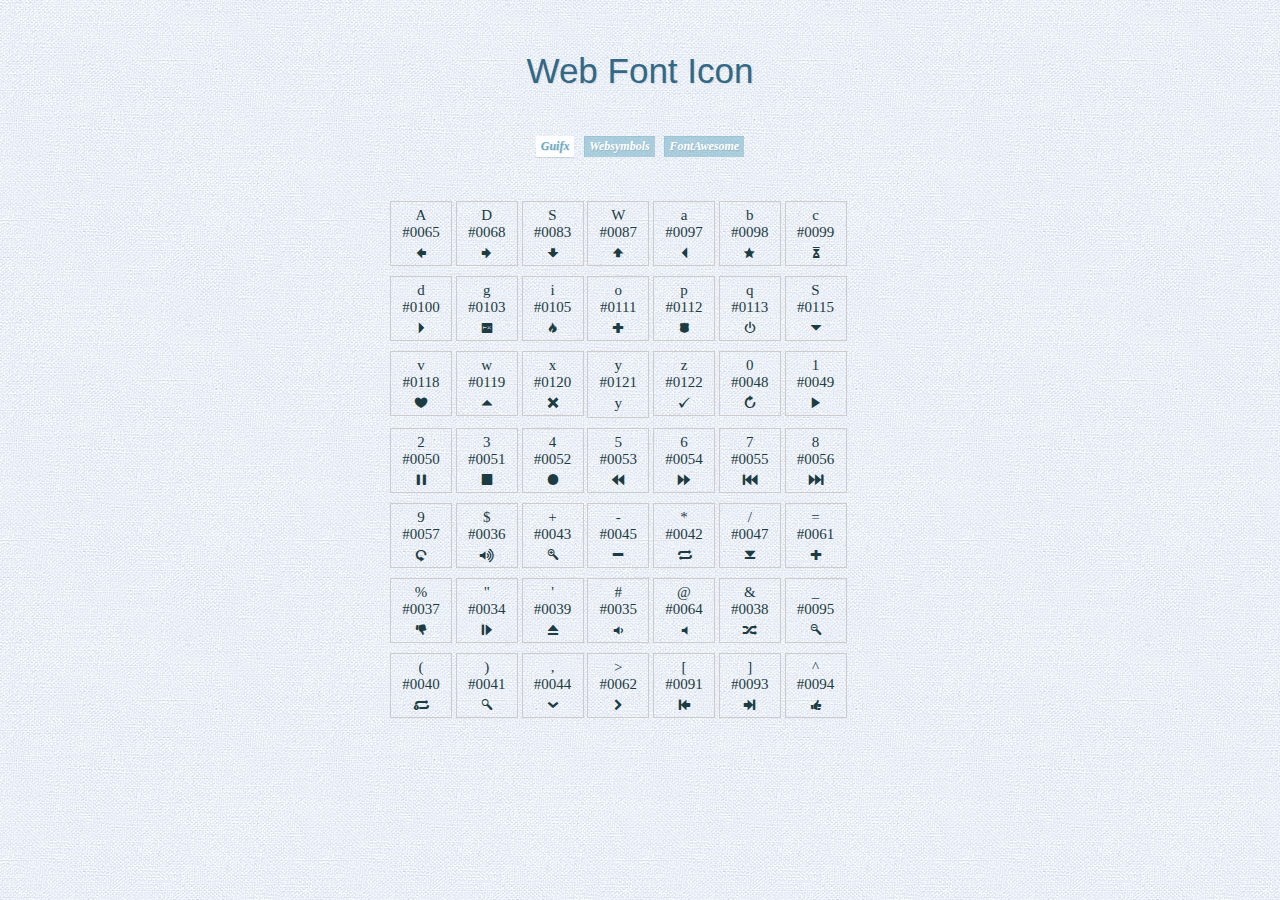
<file: work tips/webFontIcon/index.html>
﻿<!DOCTYPE HTML>
<html lang="en-US">
<head>
	<meta charset="UTF-8">
	<title>Web Font Icon</title>
	<style type="text/css">
body{
	font-family: Cambria, Palatino, "Palatino Linotype", "Palatino LT STD", Georgia, serif;
	background: #fff url(bg.jpg) repeat top left;
	font-weight: 400;
	font-size: 15px;
	color: #1d3c41;
	width: 600px;
	margin: 10px auto;
}
a{
	color: #333;
	text-decoration: none;
}
header{
	padding: 20px 30px 10px 30px;
	margin: 0px 20px 10px 20px;
	position: relative;
	display: block;
	text-shadow: 1px 1px 1px rgba(0,0,0,0.2);
    text-align: center;
}
header h1{
	font-family: 'BebasNeueRegular', 'Arial Narrow', Arial, sans-serif;
	font-size: 35px;
	line-height: 35px;
	position: relative;
	font-weight: 400;
	color: rgba(26,89,120,0.9);
	text-shadow: 1px 1px 1px rgba(0,0,0,0.1);
    padding: 0px 0px 5px 0px;
}
header h1 span{
	color: #7cbcd6;
	text-shadow: 0px 1px 1px rgba(255,255,255,0.8);
}
nav{
	text-align:center;
	display: block;
	padding: 14px;
}
nav a,
nav a.current-demo,
nav a.current-demo:hover{
    display: inline-block;
	font-style: italic;
	font-size: 12px;
	padding: 3px 5px;
	margin:5px 3px;
	font-weight: 800;
	box-shadow: 1px 1px 1px rgba(0,0,0,0.05) inset;
	color: #fff;
	text-shadow: 1px 1px 1px rgba(0,0,0,0.1);
	background: rgba(104,171,194,0.5);
}
nav a:hover{
	background: #4fa2c4;
}
nav a.current-demo,
nav a.current-demo:hover{
	color: rgba(104,171,194,1);
	background: rgba(255,255,255,0.9);
	box-shadow: 0px 1px 1px rgba(0,0,0,0.1);
}
section {
	margin-top: 20px;
}	
	/* Generated by Font Squirrel (http://www.fontsquirrel.com) on April 3, 2012 */
@font-face {
    font-family: 'GuifxIcon';
    src: url('Guifx/guifx_v2_transports-webfont.eot');
    src: url('Guifx/guifx_v2_transports-webfont.eot?#iefix') format('embedded-opentype'),
         url('Guifx/guifx_v2_transports-webfont.woff') format('woff'),
         url('Guifx/guifx_v2_transports-webfont.ttf') format('truetype'),
         url('Guifx/guifx_v2_transports-webfont.svg#Guifxv2TransportsRegular') format('svg');
    font-weight: normal;
    font-style: normal;
}
.icon {
	font-family: 'GuifxIcon';
}
.demo {
	width: 500px;
	margin: auto;
}
.box {
	width: 50px;
	display: inline-block;
	padding: 5px;
	text-align: center;
	border: 1px solid #ccc;
	margin: 5px 0;
}
	</style>
</head>
<body>
<header>
	<h1>Web Font Icon</h1>
	<nav>
		<a href="index.html" class="current-demo">Guifx</a>
		<a href="demo2.html">Websymbols</a>
		<a href="demo3.html">FontAwesome</a>
	</nav>
</header>
<div class="demo">
	<div class="box">
		<div class="title">A</div>
		<div class="code">#0065</div>
		<div class="icon">&#0065;</div>
	</div>
	<div class="box">
		<div class="title">D</div>
		<div class="code">#0068</div>
		<div class="icon">&#0068;</div>
	</div>
	<div class="box">
		<div class="title">S</div>
		<div class="code">#0083</div>
		<div class="icon">&#0083;</div>
	</div>
	<div class="box">
		<div class="title">W</div>
		<div class="code">#0087</div>
		<div class="icon">&#0087;</div>
	</div>
	<div class="box">
		<div class="title">a</div>
		<div class="code">#0097</div>
		<div class="icon">&#0097;</div>
	</div>
	<div class="box">
		<div class="title">b</div>
		<div class="code">#0098</div>
		<div class="icon">&#0098;</div>
	</div>
	<div class="box">
		<div class="title">c</div>
		<div class="code">#0099</div>
		<div class="icon">&#0099;</div>
	</div>
	<div class="box">
		<div class="title">d</div>
		<div class="code">#0100</div>
		<div class="icon">&#0100;</div>
	</div>
	<div class="box">
		<div class="title">g</div>
		<div class="code">#0103</div>
		<div class="icon">&#0103;</div>
	</div>
	<div class="box">
		<div class="title">i</div>
		<div class="code">#0105</div>
		<div class="icon">&#0105;</div>
	</div>
	<div class="box">
		<div class="title">o</div>
		<div class="code">#0111</div>
		<div class="icon">&#0111;</div>
	</div>
	<div class="box">
		<div class="title">p</div>
		<div class="code">#0112</div>
		<div class="icon">&#0112;</div>
	</div>
	<div class="box">
		<div class="title">q</div>
		<div class="code">#0113</div>
		<div class="icon">&#0113;</div>
	</div>
	<div class="box">
		<div class="title">S</div>
		<div class="code">#0115</div>
		<div class="icon">&#0115;</div>
	</div>
	<div class="box">
		<div class="title">v</div>
		<div class="code">#0118</div>
		<div class="icon">&#0118;</div>
	</div>
	<div class="box">
		<div class="title">w</div>
		<div class="code">#0119</div>
		<div class="icon">&#0119;</div>
	</div>
	<div class="box">
		<div class="title">x</div>
		<div class="code">#0120</div>
		<div class="icon">&#0120;</div>
	</div>
	<div class="box">
		<div class="title">y</div>
		<div class="code">#0121</div>
		<div class="icon">&#0121;</div>
	</div>
	<div class="box">
		<div class="title">z</div>
		<div class="code">#0122</div>
		<div class="icon">&#0122;</div>
	</div>
	<div class="box">
		<div class="title">0</div>
		<div class="code">#0048</div>
		<div class="icon">&#0048;</div>
	</div>
	<div class="box">
		<div class="title">1</div>
		<div class="code">#0049</div>
		<div class="icon">&#0049;</div>
	</div>
	<div class="box">
		<div class="title">2</div>
		<div class="code">#0050</div>
		<div class="icon">&#0050;</div>
	</div>
	<div class="box">
		<div class="title">3</div>
		<div class="code">#0051</div>
		<div class="icon">&#0051;</div>
	</div>
	<div class="box">
		<div class="title">4</div>
		<div class="code">#0052</div>
		<div class="icon">&#0052;</div>
	</div>
	<div class="box">
		<div class="title">5</div>
		<div class="code">#0053</div>
		<div class="icon">&#0053;</div>
	</div>
	<div class="box">
		<div class="title">6</div>
		<div class="code">#0054</div>
		<div class="icon">&#0054;</div>
	</div>
	<div class="box">
		<div class="title">7</div>
		<div class="code">#0055</div>
		<div class="icon">&#0055;</div>
	</div>
	<div class="box">
		<div class="title">8</div>
		<div class="code">#0056</div>
		<div class="icon">&#0056;</div>
	</div>
	<div class="box">
		<div class="title">9</div>
		<div class="code">#0057</div>
		<div class="icon">&#0057;</div>
	</div>
	<div class="box">
		<div class="title">$</div>
		<div class="code">#0036</div>
		<div class="icon">&#0036;</div>
	</div>
	<div class="box">
		<div class="title">+</div>
		<div class="code">#0043</div>
		<div class="icon">&#0043;</div>
	</div>
	<div class="box">
		<div class="title">-</div>
		<div class="code">#0045</div>
		<div class="icon">&#0045;</div>
	</div>
	<div class="box">
		<div class="title">*</div>
		<div class="code">#0042</div>
		<div class="icon">&#0042;</div>
	</div>
	<div class="box">
		<div class="title">/</div>
		<div class="code">#0047</div>
		<div class="icon">&#0047;</div>
	</div>
	<div class="box">
		<div class="title">=</div>
		<div class="code">#0061</div>
		<div class="icon">&#0061;</div>
	</div>
	<div class="box">
		<div class="title">%</div>
		<div class="code">#0037</div>
		<div class="icon">&#0037;</div>
	</div>
	<div class="box">
		<div class="title">"</div>
		<div class="code">#0034</div>
		<div class="icon">&#0034;</div>
	</div>
	<div class="box">
		<div class="title">'</div>
		<div class="code">#0039</div>
		<div class="icon">&#0039;</div>
	</div>
	<div class="box">
		<div class="title">#</div>
		<div class="code">#0035</div>
		<div class="icon">&#0035;</div>
	</div>
	<div class="box">
		<div class="title">@</div>
		<div class="code">#0064</div>
		<div class="icon">&#0064;</div>
	</div>
	<div class="box">
		<div class="title">&amp;</div>
		<div class="code">#0038</div>
		<div class="icon">&#0038;</div>
	</div>
	<div class="box">
		<div class="title">_</div>
		<div class="code">#0095</div>
		<div class="icon">&#0095;</div>
	</div>
	<div class="box">
		<div class="title">(</div>
		<div class="code">#0040</div>
		<div class="icon">&#0040;</div>
	</div>
	<div class="box">
		<div class="title">)</div>
		<div class="code">#0041</div>
		<div class="icon">&#0041;</div>
	</div>
	<div class="box">
		<div class="title">,</div>
		<div class="code">#0044</div>
		<div class="icon">&#0044;</div>
	</div>
	<div class="box">
		<div class="title">&gt;</div>
		<div class="code">#0062</div>
		<div class="icon">&#0062;</div>
	</div>
	<div class="box">
		<div class="title">[</div>
		<div class="code">#0091</div>
		<div class="icon">&#0091;</div>
	</div>
	<div class="box">
		<div class="title">]</div>
		<div class="code">#0093</div>
		<div class="icon">&#0093;</div>
	</div>
	<div class="box">
		<div class="title">^</div>
		<div class="code">#0094</div>
		<div class="icon">&#0094;</div>
	</div>
</div>	
</body>
</html>
</file>
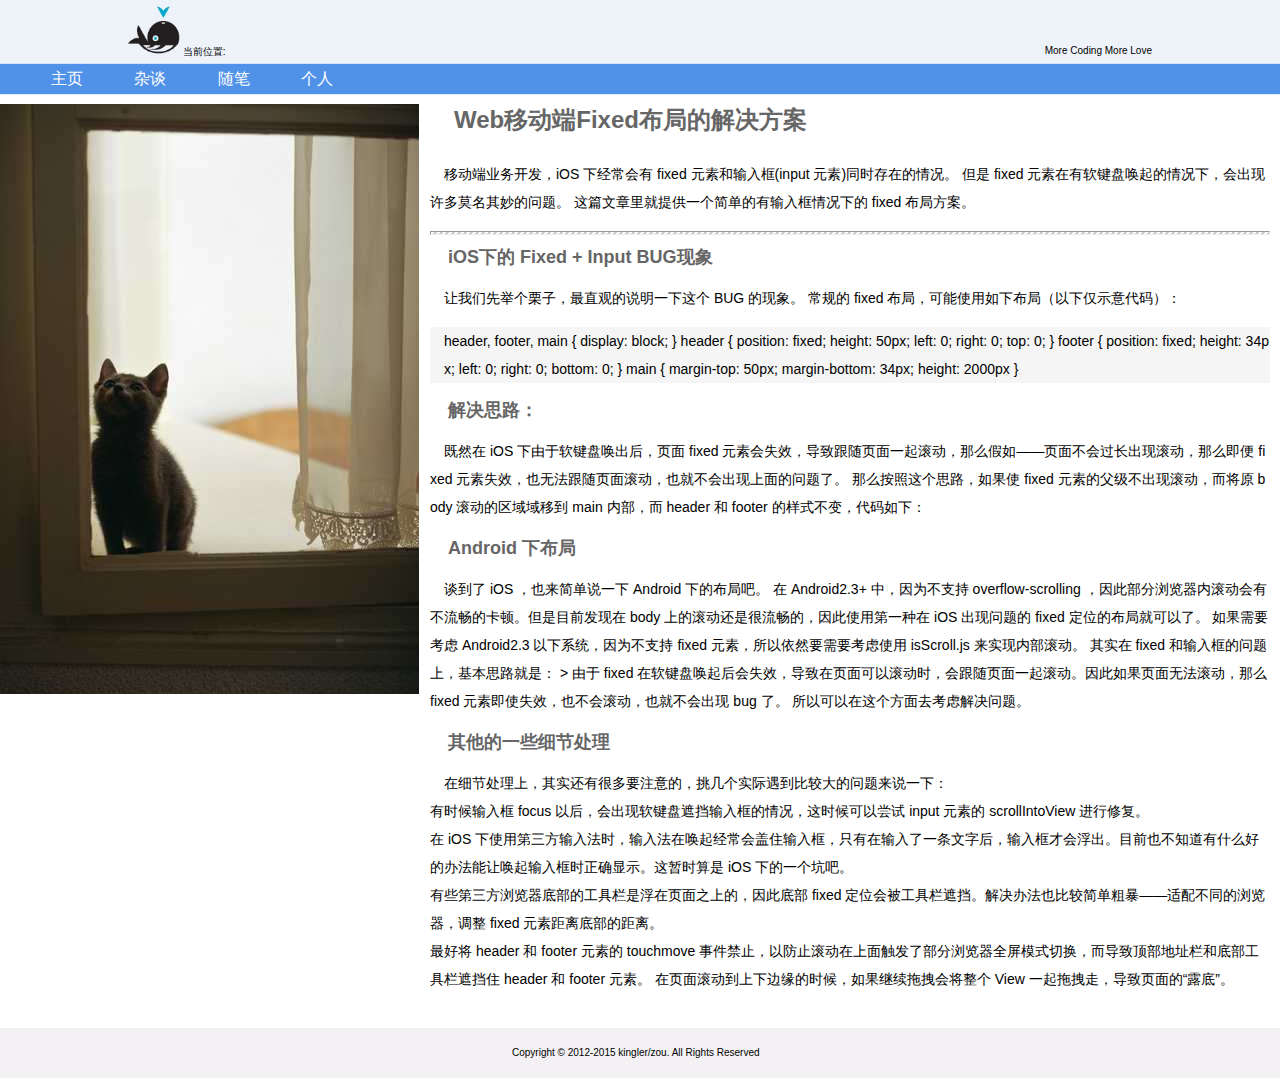
<file: article_one.html>
<!doctype html>
<html lang="en">
<head>
	<meta charset="UTF-8">
	<meta name="Author" content="kingler/zou">
	<meta name="Keywords" content="front-end">
	<meta name="Description" content="the technology of front-end">
	<meta name="viewport" content="width=device-width,initial-scale=1.0,maximum-scale=1.0,user-scalable=0">
	<meta content="yes" name="apple-mobile-web-app-capable">
	<meta content="black" name="apple-mobile-web-app-status-bar-style">
	<meta content="telephone=no" name="format-detection">
	<link rel="stylesheet" type="text/css" href="css/reset.css">
	<link rel="stylesheet" type="text/css" href="css/main.css">
	<link rel="stylesheet" type="text/css" href="css/article.css">
	<title>kingler's blog|代码改变世界</title>
</head>
<body class="kingler article_main">
	<div class="header">
		<div class="logo">
			<div class="info">	
				<a href="javscript:void(0)" class="display">
					<img src="img/logonew.jpg" alt="front-end" style="height:5em;"/>
				</a>
				<span>当前位置:<span><span class="city"></span>
			</div>
			<div class="theme">More Coding More Love
			</div>
		</div>
		<div class="banner shadow">
			<ul id="navigation">
				<li>
					<a href="main.html">主页</a>	 
				</li>
				<li>
					<a href="javascript:void(0)">杂谈</a>
				</li>
				<li>
					<a href="javascript:void(0)">随笔</a>
				</li>
				<li>
					<a href="javascript:void(0)">个人</a>
				</li>
			</ul>
			
		</div>
	</div>
	<div class="article">
		<div class="article_left">
		<img src="img/maogou_799b.JPG"/>
		</div>
		<div class="article_right">
		
		<h1>Web移动端Fixed布局的解决方案</h1>

		<p>移动端业务开发，iOS 下经常会有 fixed 元素和输入框(input 元素)同时存在的情况。 但是 fixed 元素在有软键盘唤起的情况下，会出现许多莫名其妙的问题。 这篇文章里就提供一个简单的有输入框情况下的 fixed 布局方案。</p>
		<hr>
		<h3>iOS下的 Fixed + Input BUG现象</h3>
         <p>让我们先举个栗子，最直观的说明一下这个 BUG 的现象。 常规的 fixed 布局，可能使用如下布局（以下仅示意代码）：</p>
		 <p class="code">header, footer, main {
							display: block;
						}

						header {
							position: fixed;
							height: 50px;
							left: 0;
							right: 0;
							top: 0;
						}

						footer {
							position: fixed;
							height: 34px;
							left: 0;
							right: 0;
							bottom: 0;
						}

						main {
							margin-top: 50px;
							margin-bottom: 34px;
							height: 2000px
						}
</p>
<h3>解决思路：</h3>
<p>
既然在 iOS 下由于软键盘唤出后，页面 fixed 元素会失效，导致跟随页面一起滚动，那么假如——页面不会过长出现滚动，那么即便 fixed 元素失效，也无法跟随页面滚动，也就不会出现上面的问题了。

那么按照这个思路，如果使 fixed 元素的父级不出现滚动，而将原 body 滚动的区域域移到 main 内部，而 header 和 footer 的样式不变，代码如下：</p>
<h3>Android 下布局</h3>
<p>谈到了 iOS ，也来简单说一下 Android 下的布局吧。
在 Android2.3+ 中，因为不支持 overflow-scrolling ，因此部分浏览器内滚动会有不流畅的卡顿。但是目前发现在 body 上的滚动还是很流畅的，因此使用第一种在 iOS 出现问题的 fixed 定位的布局就可以了。
如果需要考虑 Android2.3 以下系统，因为不支持 fixed 元素，所以依然要需要考虑使用 isScroll.js 来实现内部滚动。
其实在 fixed 和输入框的问题上，基本思路就是： > 由于 fixed 在软键盘唤起后会失效，导致在页面可以滚动时，会跟随页面一起滚动。因此如果页面无法滚动，那么 fixed 元素即使失效，也不会滚动，也就不会出现 bug 了。
所以可以在这个方面去考虑解决问题。
</p>

<h3>其他的一些细节处理</h3>
<p>在细节处理上，其实还有很多要注意的，挑几个实际遇到比较大的问题来说一下：<br/>
 有时候输入框 focus 以后，会出现软键盘遮挡输入框的情况，这时候可以尝试 input 元素的 scrollIntoView 进行修复。<br/>
在 iOS 下使用第三方输入法时，输入法在唤起经常会盖住输入框，只有在输入了一条文字后，输入框才会浮出。目前也不知道有什么好的办法能让唤起输入框时正确显示。这暂时算是 iOS 下的一个坑吧。<br/>
有些第三方浏览器底部的工具栏是浮在页面之上的，因此底部 fixed 定位会被工具栏遮挡。解决办法也比较简单粗暴——适配不同的浏览器，调整 fixed 元素距离底部的距离。<br/>
最好将 header 和 footer 元素的 touchmove 事件禁止，以防止滚动在上面触发了部分浏览器全屏模式切换，而导致顶部地址栏和底部工具栏遮挡住 header 和 footer 元素。
在页面滚动到上下边缘的时候，如果继续拖拽会将整个 View 一起拖拽走，导致页面的“露底”。
</p>
		</div>
	</div>
	<div class="footer">
	<div class="copyright">
		<span>Copyright © 2012-2015 kingler/zou.  All Rights Reserved</span>
	</div>
	</div>
	<a href="#top" class="u-backtop e-backtop-fixed">
		<span class="u-icon i-backtop">
		</span>
	</a> 
	<script type="text/javascript" src="js/EventUtil.js"></script>
	 <script type="text/javascript" 
     src="http://api.map.baidu.com/api?v=2.0&ak=s8O5mNPm39Gl0ZuYxMdxPQX1"></script>
	 	 <script type="text/javascript" 
     src="js/common.js"></script>
       </body>
       </html>
</file>
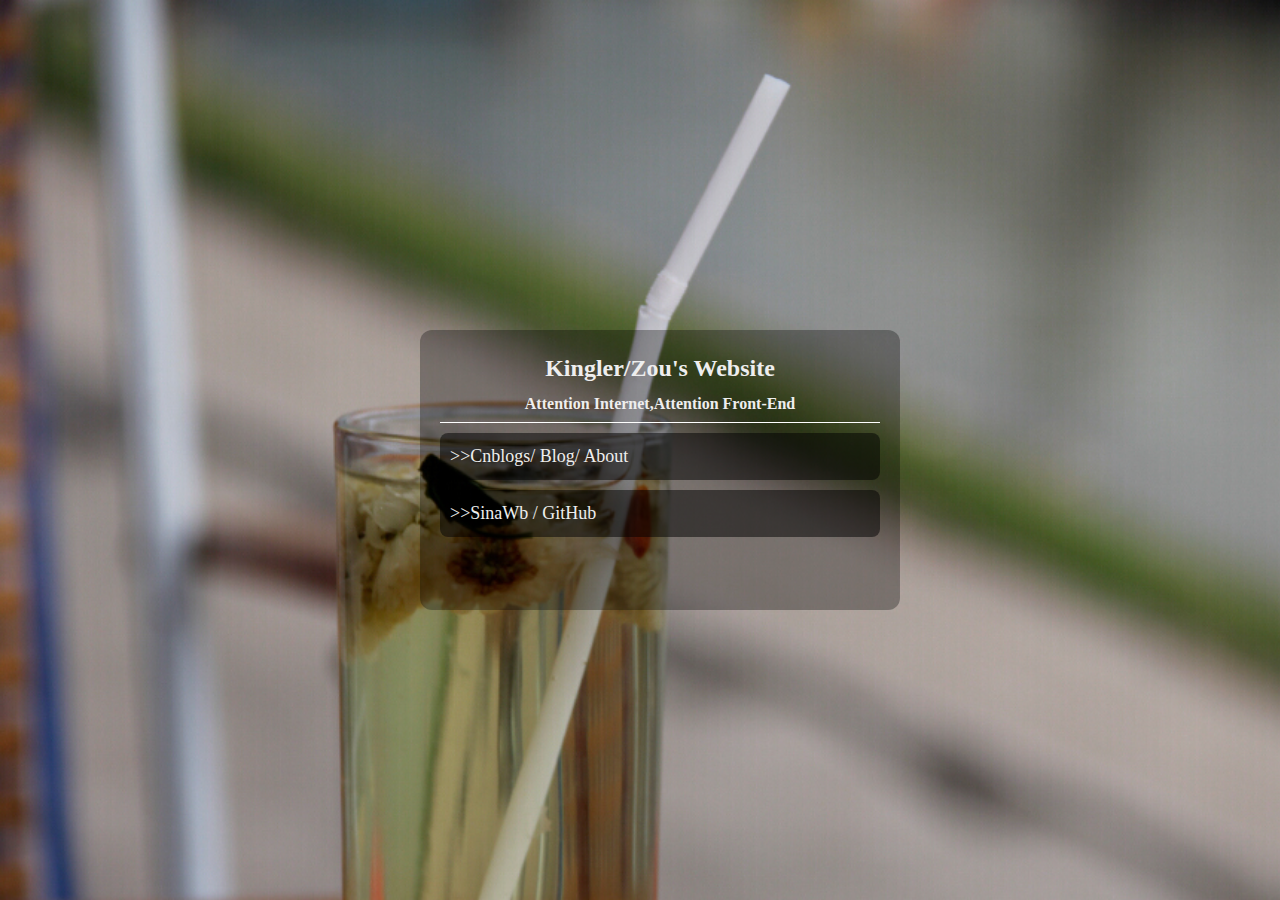
<file: main.html>
<!DOCTYPE HTML>
<html>
<head>
<meta charset="utf-8">
<meta name="description" content="Kingler的技术博客">
<meta name="keywords" content="Kingler, jian zou, Web开发工程师">
<meta name="viewport" content="width=device-width,height=device-height,user-scalable=0">
<title>Kingler/Zou | 关注互联网,关注前端技术</title>
<link rel="stylesheet" type="text/css" href="css/firstmain.css">
</head>
<body class="main">
<div class="main-bg">
<img src="img/mainp.jpg">
</div>
<div class="main-box">
	<h2>Kingler/Zou's Website</h2>
	<h3>Attention Internet,Attention Front-End</h3>
    <P>>><a target="_blank" href="http://www.cnblogs.com/zoujking/">Cnblogs</a>/
    	<a target="_self" href="MyBlog.html">Blog</a>/
    	<a target="_blank" href="about.html">About</a>
    </P>
    <P>>><a target="_blank" href="http://weibo.com/zoujianff">SinaWb</a>
/
    	 <a target="_blank" href="https://github.com/kingzou">GitHub</a>
    	</P>
</div>
<script type="text/javascript">
  window.onload=function(){
  	             if(window.console&&window.console.log) {
                console.log(
                	"欢迎踩点我的博客，我觉得编程是一件非常愉快的事情，more coding more love \n github:https://github.com/kingzou","color:red");
            }
  }
</script>
</body>
</html>
</file>
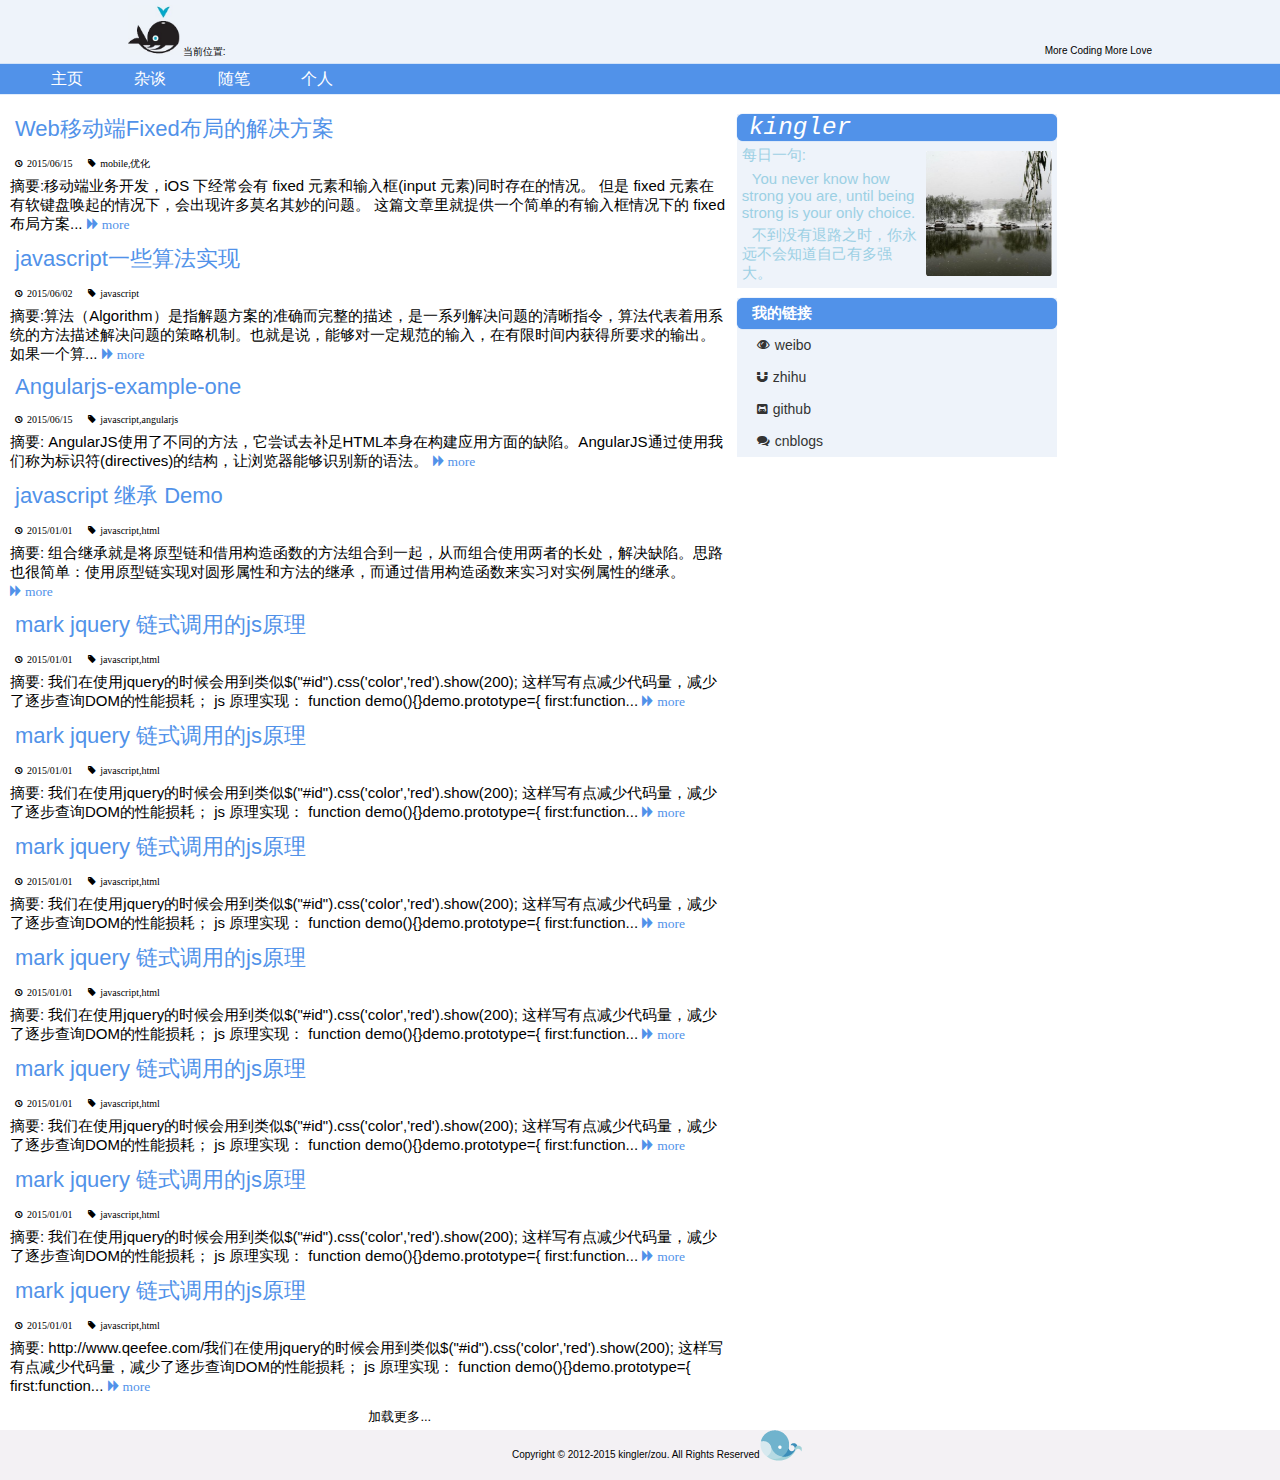
<file: MyBlog.html>
<!doctype html>
<html lang="en">
<head>
	<meta charset="UTF-8">
	<meta name="Author" content="kingler/zou">
	<meta name="Keywords" content="front-end">
	<meta name="Description" content="the technology of front-end">
	<meta name="viewport" content="width=device-width,initial-scale=1.0,maximum-scale=1.0,user-scalable=0">
	<meta content="yes" name="apple-mobile-web-app-capable">
	<meta content="black" name="apple-mobile-web-app-status-bar-style">
	<meta content="telephone=no" name="format-detection">
	<link rel="stylesheet" type="text/css" href="css/reset.css">
	<link rel="stylesheet" type="text/css" href="css/main.css">
	<link rel="shortcut icon" href="img/favicon.ico" type="image/x-icon">
	<title>kingler's blog|coding change the world</title>
</head>
<body class="kingler">
	<div class="header">
		<div class="logo">
			<div class="info">	
				<a href="../MyBlog.html" class="display">
					<img src="img/logonew.jpg" alt="front-end" style="height:5em;"/>
				</a>
				<span>当前位置:<span><span class="city"></span>
			</div>
			<div class="theme">More Coding More Love
			</div>
		</div>
		<div class="banner shadow">
			<ul id="navigation">
				<li>
					<a href="main.html">主页</a>	 
				</li>
				<li>
					<a href="javascript:void(0)">杂谈</a>
				</li>
				<li>
					<a href="javascript:void(0)">随笔</a>
				</li>
				<li>
					<a href="javascript:void(0)">个人</a>
				</li>
			</ul>
			
		</div>
	</div>
	<div class="main">
		<div class="left display">
			<div class="day">
				<div class="time">
				  <a href="articles/article_one.html" class="title_link">Web移动端Fixed布局的解决方案</a>
				  <div>
				  <span class="wtime newfont">2015/06/15</span>
				  <span class="mark newfont">mobile,优化</span>
				  </div>
				</div>
				<div class="article_body">
                  摘要:移动端业务开发，iOS 下经常会有 fixed 元素和输入框(input 元素)同时存在的情况。 但是 fixed 元素在有软键盘唤起的情况下，会出现许多莫名其妙的问题。 这篇文章里就提供一个简单的有输入框情况下的 fixed 布局方案...
					<a href="articles/article_one.html" class="more" title="查看更多">more</a>
				</div>
				<div class="article_end"></div>
			</div>

			<div class="day">
				<div class="time">
				  <a href="articles/article_two.html" class="title_link">javascript一些算法实现</a>
				  <div>
				  <span class="wtime newfont">2015/06/02</span>
				  <span class="mark newfont">javascript</span>
				  </div>
				</div>
				<div class="article_body">
                    摘要:算法（Algorithm）是指解题方案的准确而完整的描述，是一系列解决问题的清晰指令，算法代表着用系统的方法描述解决问题的策略机制。也就是说，能够对一定规范的输入，在有限时间内获得所要求的输出。如果一个算...
					<a href="articles/article_two.html" class="more" title="查看更多">more</a>
				</div>
				<div class="article_end"></div>
			</div>
			<div class="day">
				<div class="time">
				  <a href="articles/article_three.html" class="title_link">Angularjs-example-one</a>
				  <div>
				  <span class="wtime newfont">2015/06/15</span>
				  <span class="mark newfont">javascript,angularjs</span>
				  </div>
				</div>
				<div class="article_body">
					摘要: AngularJS使用了不同的方法，它尝试去补足HTML本身在构建应用方面的缺陷。AngularJS通过使用我们称为标识符(directives)的结构，让浏览器能够识别新的语法。
					<a href="articles/article_three.html" class="more" title="查看更多">more</a>
				</div>
				<div class="article_end"></div>
			</div>
			<div class="day">
				<div class="time">
				  <a href="articles/article_four.html" class="title_link">javascript 继承 Demo</a>
				  <div>
				  <span class="wtime newfont">2015/01/01</span>
				  <span class="mark newfont">javascript,html</span>
				  </div>
				</div>
				<div class="article_body">
					摘要: 组合继承就是将原型链和借用构造函数的方法组合到一起，从而组合使用两者的长处，解决缺陷。思路也很简单：使用原型链实现对圆形属性和方法的继承，而通过借用构造函数来实习对实例属性的继承。
                    <a href="articles/article_four.html" class="more" title="查看更多">more</a>
				</div>
				<div class="article_end"></div>
			</div>
			<div class="day">
				<div class="time">
				  <a href="" class="title_link">mark jquery 链式调用的js原理</a>
				  <div>
				  <span class="wtime newfont">2015/01/01</span>
				  <span class="mark newfont">javascript,html</span>
				  </div>
				</div>
				<div class="article_body">
					摘要: 我们在使用jquery的时候会用到类似$("#id").css('color','red').show(200); 这样写有点减少代码量，减少了逐步查询DOM的性能损耗； js 原理实现： function demo(){}demo.prototype={ first:function...
					<a href="#" class="more" title="查看更多">more</a>
				</div>
				<div class="article_end"></div>
			</div>
			<div class="day">
				<div class="time">
				  <a href="" class="title_link">mark jquery 链式调用的js原理</a>
				  <div>
				  <span class="wtime newfont">2015/01/01</span>
				  <span class="mark newfont">javascript,html</span>
				  </div>
				</div>
				<div class="article_body">
					摘要: 我们在使用jquery的时候会用到类似$("#id").css('color','red').show(200); 这样写有点减少代码量，减少了逐步查询DOM的性能损耗； js 原理实现： function demo(){}demo.prototype={ first:function...
					<a href="#" class="more" title="查看更多">more</a>
				</div>
				<div class="article_end"></div>
			</div>
			<div class="day">
				<div class="time">
				  <a href="" class="title_link">mark jquery 链式调用的js原理</a>
				  <div>
				  <span class="wtime newfont">2015/01/01</span>
				  <span class="mark newfont">javascript,html</span>
				  </div>
				</div>
				<div class="article_body">
					摘要: 我们在使用jquery的时候会用到类似$("#id").css('color','red').show(200); 这样写有点减少代码量，减少了逐步查询DOM的性能损耗； js 原理实现： function demo(){}demo.prototype={ first:function...
					<a href="#" class="more" title="查看更多">more</a>
				</div>
				<div class="article_end"></div>
			</div>
			<div class="day">
				<div class="time">
				  <a href="" class="title_link">mark jquery 链式调用的js原理</a>
				  <div>
				  <span class="wtime newfont">2015/01/01</span>
				  <span class="mark newfont">javascript,html</span>
				  </div>
				</div>
				<div class="article_body">
					摘要: 我们在使用jquery的时候会用到类似$("#id").css('color','red').show(200); 这样写有点减少代码量，减少了逐步查询DOM的性能损耗； js 原理实现： function demo(){}demo.prototype={ first:function...
					<a href="#" class="more" title="查看更多">more</a>
				</div>
				<div class="article_end"></div>
			</div>
			<div class="day">
				<div class="time">
				  <a href="" class="title_link">mark jquery 链式调用的js原理</a>
				  <div>
				  <span class="wtime newfont">2015/01/01</span>
				  <span class="mark newfont">javascript,html</span>
				  </div>
				</div>
				<div class="article_body">
					摘要: 我们在使用jquery的时候会用到类似$("#id").css('color','red').show(200); 这样写有点减少代码量，减少了逐步查询DOM的性能损耗； js 原理实现： function demo(){}demo.prototype={ first:function...
					<a href="#" class="more" title="查看更多">more</a>
				</div>
				<div class="article_end"></div>
			</div>
			<div class="day">
				<div class="time">
				  <a href="" class="title_link">mark jquery 链式调用的js原理</a>
				  <div>
				  <span class="wtime newfont">2015/01/01</span>
				  <span class="mark newfont">javascript,html</span>
				  </div>
				</div>
				<div class="article_body">
					摘要: 我们在使用jquery的时候会用到类似$("#id").css('color','red').show(200); 这样写有点减少代码量，减少了逐步查询DOM的性能损耗； js 原理实现： function demo(){}demo.prototype={ first:function...
					<a href="#" class="more" title="查看更多">more</a>
				</div>
				<div class="article_end"></div>
			</div>
			<div class="day">
				<div class="time">
				  <a href="" class="title_link">mark jquery 链式调用的js原理</a>
				  <div>
				  <span class="wtime newfont">2015/01/01</span>
				  <span class="mark newfont">javascript,html</span>
				  </div>
				</div>
				<div class="article_body">
					摘要: http://www.qeefee.com/我们在使用jquery的时候会用到类似$("#id").css('color','red').show(200); 这样写有点减少代码量，减少了逐步查询DOM的性能损耗； js 原理实现： function demo(){}demo.prototype={ first:function...
					<a href="#" class="more" title="查看更多">more</a>
				</div>
				<div class="article_end"></div>
			</div>
			<div class="load_more">加载更多...</div>
		</div>


		<div class="right display">
			<div class="infos backcolor">
				<p class="name shadow"><!--Kingler'blog-->kingler</p>
				<div class="personnal_info">
					<a href="javascript:void(0)" class="avatar">
						<img src="img/avatar.png" alt="无法显示 F5" width="126" height="125"/>
					</a>
					<p>每日一句:</p>
					<p class="texten">You never know how strong you are, until being strong is your only choice.</p>
					<p class="texten">不到没有退路之时，你永远不会知道自己有多强大。</p>
				</div>
			</div>

			<div class="linkother backcolor">
				<div class="linkhead shadow">
					<h1>我的链接</h1>
				</div>
				<div class="linkbody">
					<ul>
						<li><a href="http://weibo.com/zoujianff" title="微博" target="_blank" class="weibo">weibo</a></li>
						<li><a href="http://www.zhihu.com/people/kingler_zou" title="知乎" target="_blank" class="zhihu">zhihu</a></li>
						<!-- <li><a href="http://www.imooc.com/" title="慕课网" target="_blank">immoc</a></li> -->
						<li><a href="https://github.com/kingzou" title="github" target="_blank" class="github">github</a></li>
						<li><a href="http://www.cnblogs.com/zoujking/" title="博客园" target="_blank" class="cnblogs">cnblogs</a></li>
					</ul>
				</div>
			</div>
		</div>
	</div>

	<div class="footer">
	<div class="copyright">
		<span>Copyright © 2012-2015 kingler/zou.  All Rights Reserved</span>
	</div>
	<div class="flogo">
	<a href="#">
	  <img src="img/f-logo.png"/>
	</a>
	</div>
	</div>
	<a href="#top" class="u-backtop e-backtop-fixed">
		<span class="u-icon i-backtop">
		</span>
	</a> 
	<script type="text/javascript" src="js/EventUtil.js"></script>
	 <script type="text/javascript" 
     src="http://api.map.baidu.com/api?v=2.0&ak=s8O5mNPm39Gl0ZuYxMdxPQX1"></script>
	 	 <script type="text/javascript" 
     src="js/common.js"></script>
       </body>
       </html>
</file>
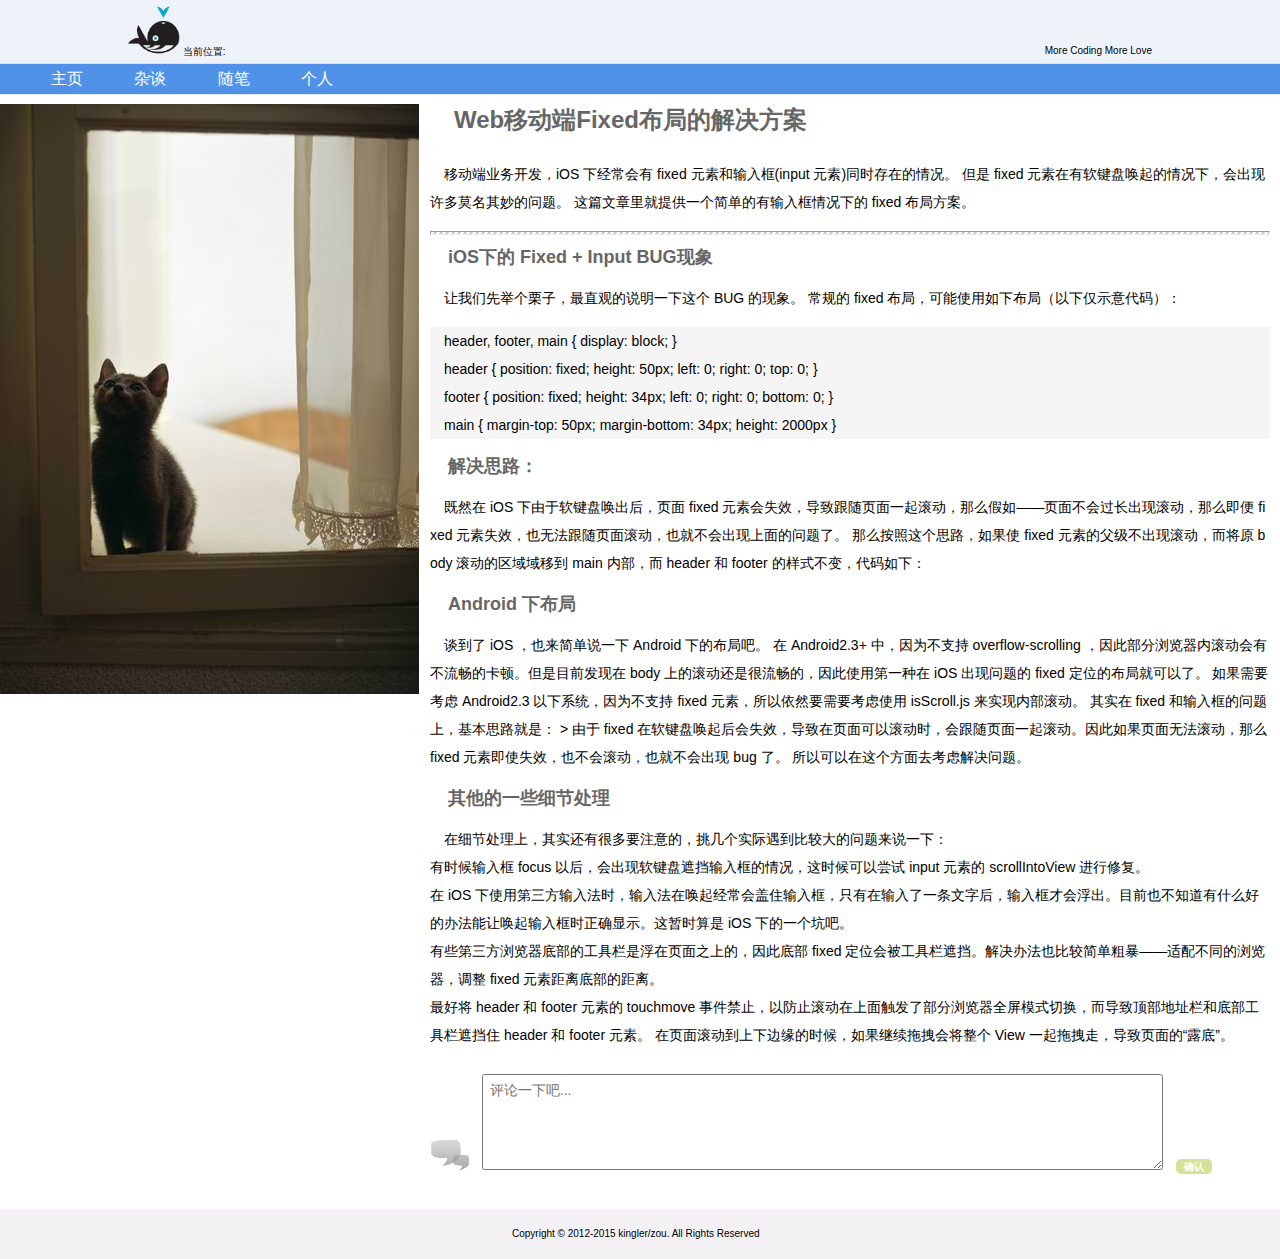
<file: articles/article_one.html>
<!doctype html>
<html lang="en">
<head>
	<meta charset="UTF-8">
	<meta name="Author" content="kingler/zou">
	<meta name="Keywords" content="front-end">
	<meta name="Description" content="the technology of front-end">
	<meta name="viewport" content="width=device-width,initial-scale=1.0,maximum-scale=1.0,user-scalable=0">
	<meta content="yes" name="apple-mobile-web-app-capable">
	<meta content="black" name="apple-mobile-web-app-status-bar-style">
	<meta content="telephone=no" name="format-detection">
	<link rel="stylesheet" type="text/css" href="../css/reset.css">
	<link rel="stylesheet" type="text/css" href="../css/main.css">
	<link rel="stylesheet" type="text/css" href="../css/article.css">
	<link rel="shortcut icon" href="../img/favicon.ico" type="image/x-icon">
	<title>kingler's blog|coding change the world</title>
</head>
<body class="kingler article_main">
	<div class="header">
		<div class="logo">
			<div class="info">	
				<a href="../MyBlog.html" class="display">
					<img src="../img/logonew.jpg" alt="front-end" style="height:5em;"/>
				</a>
				<span>当前位置:<span><span class="city"></span>
			</div>
			<div class="theme">More Coding More Love
			</div>
		</div>
		<div class="banner shadow">
			<ul id="navigation">
				<li>
					<a href="../main.html">主页</a>	 
				</li>
				<li>
					<a href="javascript:void(0)">杂谈</a>
				</li>
				<li>
					<a href="javascript:void(0)">随笔</a>
				</li>
				<li>
					<a href="javascript:void(0)">个人</a>
				</li>
			</ul>
			
		</div>
	</div>
	<div class="article">
		<div class="article_left">
		<img src="../img/maogou_799b.JPG" alt="load failed..."/>
		</div>
		<div class="article_right">
		
		<h1>Web移动端Fixed布局的解决方案</h1>

		<p>移动端业务开发，iOS 下经常会有 fixed 元素和输入框(input 元素)同时存在的情况。 但是 fixed 元素在有软键盘唤起的情况下，会出现许多莫名其妙的问题。 这篇文章里就提供一个简单的有输入框情况下的 fixed 布局方案。</p>
		<hr>
		<h3>iOS下的 Fixed + Input BUG现象</h3>
         <p>让我们先举个栗子，最直观的说明一下这个 BUG 的现象。 常规的 fixed 布局，可能使用如下布局（以下仅示意代码）：</p>
		 <p class="code">
		               header, footer, main {
							display: block;
						}<br/>

						header {
							position: fixed;
							height: 50px;
							left: 0;
							right: 0;
							top: 0;
						}<br/>

						footer {
							position: fixed;
							height: 34px;
							left: 0;
							right: 0;
							bottom: 0;
						}<br/>

						main {
							margin-top: 50px;
							margin-bottom: 34px;
							height: 2000px
						}
</p>
<h3>解决思路：</h3>
<p>
既然在 iOS 下由于软键盘唤出后，页面 fixed 元素会失效，导致跟随页面一起滚动，那么假如——页面不会过长出现滚动，那么即便 fixed 元素失效，也无法跟随页面滚动，也就不会出现上面的问题了。

那么按照这个思路，如果使 fixed 元素的父级不出现滚动，而将原 body 滚动的区域域移到 main 内部，而 header 和 footer 的样式不变，代码如下：</p>
<h3>Android 下布局</h3>
<p>谈到了 iOS ，也来简单说一下 Android 下的布局吧。
在 Android2.3+ 中，因为不支持 overflow-scrolling ，因此部分浏览器内滚动会有不流畅的卡顿。但是目前发现在 body 上的滚动还是很流畅的，因此使用第一种在 iOS 出现问题的 fixed 定位的布局就可以了。
如果需要考虑 Android2.3 以下系统，因为不支持 fixed 元素，所以依然要需要考虑使用 isScroll.js 来实现内部滚动。
其实在 fixed 和输入框的问题上，基本思路就是： > 由于 fixed 在软键盘唤起后会失效，导致在页面可以滚动时，会跟随页面一起滚动。因此如果页面无法滚动，那么 fixed 元素即使失效，也不会滚动，也就不会出现 bug 了。
所以可以在这个方面去考虑解决问题。
</p>

<h3>其他的一些细节处理</h3>
<p>在细节处理上，其实还有很多要注意的，挑几个实际遇到比较大的问题来说一下：<br/>
 有时候输入框 focus 以后，会出现软键盘遮挡输入框的情况，这时候可以尝试 input 元素的 scrollIntoView 进行修复。<br/>
在 iOS 下使用第三方输入法时，输入法在唤起经常会盖住输入框，只有在输入了一条文字后，输入框才会浮出。目前也不知道有什么好的办法能让唤起输入框时正确显示。这暂时算是 iOS 下的一个坑吧。<br/>
有些第三方浏览器底部的工具栏是浮在页面之上的，因此底部 fixed 定位会被工具栏遮挡。解决办法也比较简单粗暴——适配不同的浏览器，调整 fixed 元素距离底部的距离。<br/>
最好将 header 和 footer 元素的 touchmove 事件禁止，以防止滚动在上面触发了部分浏览器全屏模式切换，而导致顶部地址栏和底部工具栏遮挡住 header 和 footer 元素。
在页面滚动到上下边缘的时候，如果继续拖拽会将整个 View 一起拖拽走，导致页面的“露底”。
</p>
<div>
  <ul class="comments">
  
  </ul>
</div>
<div>
<img src="../img/comment.png"/>
<textarea class="comment" placeholder="评论一下吧..." rows="5" cols="80"></textarea>
<span href="" class="submit_comment">确认</span>

</div>
		</div>
	</div>
	<div class="footer">
	<div class="copyright">
		<span>Copyright © 2012-2015 kingler/zou.  All Rights Reserved</span>
	</div>
	</div>
	<a href="#top" class="u-backtop e-backtop-fixed">
		<span class="u-icon i-backtop">
		</span>
	</a> 
	<script type="text/javascript" src="../js/EventUtil.js"></script>
	 <script type="text/javascript" 
     src="http://api.map.baidu.com/api?v=2.0&ak=s8O5mNPm39Gl0ZuYxMdxPQX1"></script>
	 	 <script type="text/javascript" 
     src="../js/common.js"></script>
       </body>
       </html>
</file>
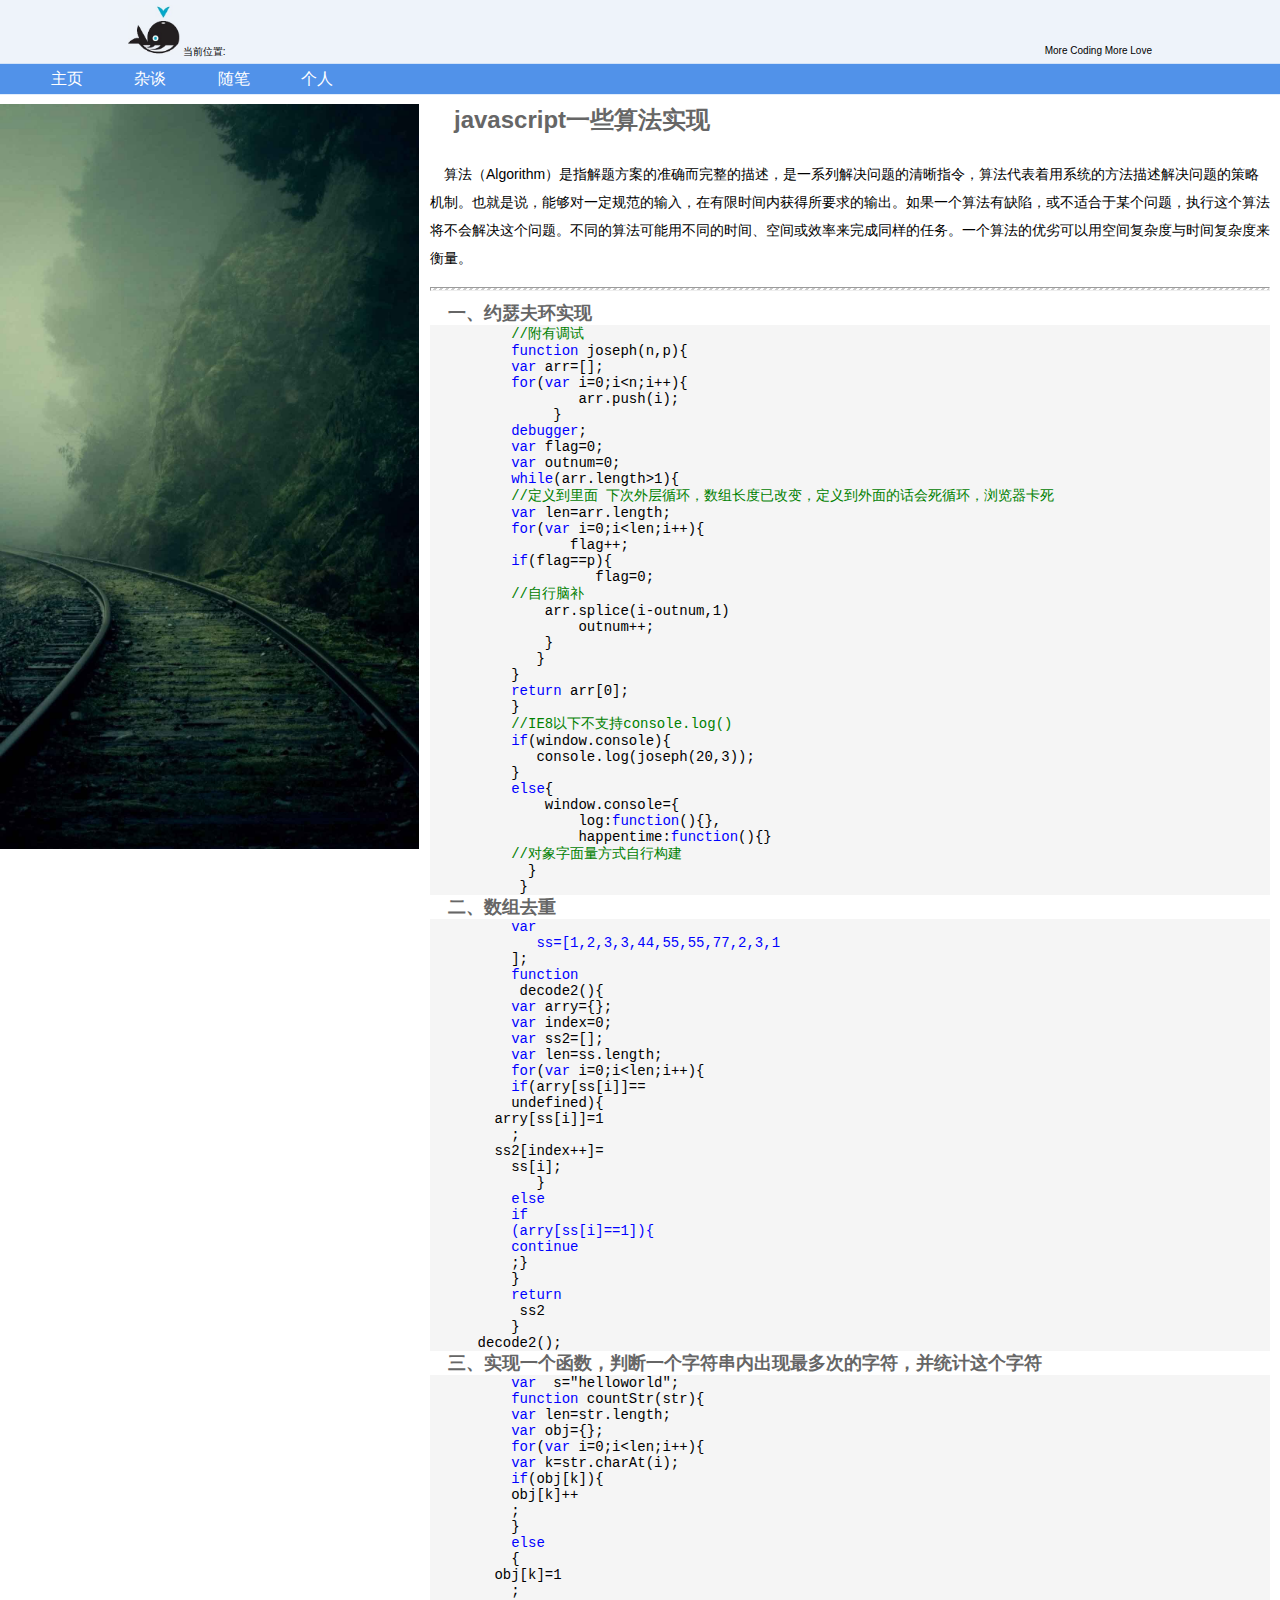
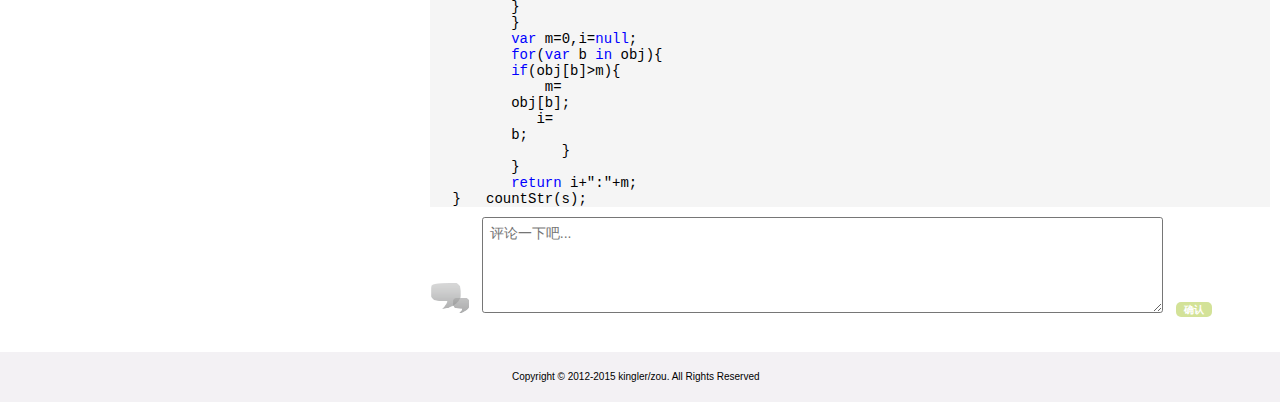
<file: articles/article_two.html>
<!doctype html>
<html lang="en">
<head>
	<meta charset="UTF-8">
	<meta name="Author" content="kingler/zou">
	<meta name="Keywords" content="front-end">
	<meta name="Description" content="the technology of front-end">
	<meta name="viewport" content="width=device-width,initial-scale=1.0,maximum-scale=1.0,user-scalable=0">
	<meta content="yes" name="apple-mobile-web-app-capable">
	<meta content="black" name="apple-mobile-web-app-status-bar-style">
	<meta content="telephone=no" name="format-detection">
	<link rel="stylesheet" type="text/css" href="../css/reset.css">
	<link rel="stylesheet" type="text/css" href="../css/main.css">
	<link rel="stylesheet" type="text/css" href="../css/article.css">
	<link rel="shortcut icon" href="../img/favicon.ico" type="image/x-icon">
	<title>kingler's blog|coding change the world</title>
</head>
<body class="kingler article_main">
	<div class="header">
		<div class="logo">
			<div class="info">	
				<a href="../MyBlog.html" class="display">
					<img src="../img/logonew.jpg" alt="front-end" style="height:5em;"/>
				</a>
				<span>当前位置:<span><span class="city"></span>
			</div>
			<div class="theme">More Coding More Love
			</div>
		</div>
		<div class="banner shadow">
			<ul id="navigation">
				<li>
					<a href="../main.html">主页</a>	 
				</li>
				<li>
					<a href="javascript:void(0)">杂谈</a>
				</li>
				<li>
					<a href="javascript:void(0)">随笔</a>
				</li>
				<li>
					<a href="javascript:void(0)">个人</a>
				</li>
			</ul>
			
		</div>
	</div>
	<div class="article">
		<div class="article_left">
		<img src="../img/imgone.jpg" alt="load failed..." width="419"/>
		</div>
		<div class="article_right">
		
		<h1>javascript一些算法实现</h1>

		<p>算法（Algorithm）是指解题方案的准确而完整的描述，是一系列解决问题的清晰指令，算法代表着用系统的方法描述解决问题的策略机制。也就是说，能够对一定规范的输入，在有限时间内获得所要求的输出。如果一个算法有缺陷，或不适合于某个问题，执行这个算法将不会解决这个问题。不同的算法可能用不同的时间、空间或效率来完成同样的任务。一个算法的优劣可以用空间复杂度与时间复杂度来衡量。</p>
		<hr>
		<h3>一、约瑟夫环实现</h3>
<pre class="code">
	<span style="color: #008000;">//</span><span style="color: #008000;">附有调试</span>
	<span style="color: #0000ff;">function</span><span style="color: #000000;"> joseph(n,p){
	<span style="color: #0000ff;">var</span> arr=<span style="color: #000000;">[];
	</span><span style="color: #0000ff;">for</span>(<span style="color: #0000ff;">var</span> i=0;i&lt;n;i++<span style="color: #000000;">){
	</span><span style="color: #000000;">        arr.push(i);
	</span><span style="color: #000000;">     }
	</span><span style="color: #0000ff;">debugger</span><span style="color: #000000;">;
	</span><span style="color: #0000ff;">var</span> flag=0<span style="color: #000000;">;
	</span><span style="color: #0000ff;">var</span> outnum=0<span style="color: #000000;">;
	</span><span style="color: #0000ff;">while</span>(arr.length&gt;1<span style="color: #000000;">){
	</span><span style="color: #008000;">//</span><span style="color: #008000;">定义到里面 下次外层循环，数组长度已改变，定义到外面的话会死循环，浏览器卡死</span>
	<span style="color: #0000ff;">var</span> len=<span style="color: #000000;">arr.length;
	</span><span style="color: #0000ff;">for</span>(<span style="color: #0000ff;">var</span> i=0;i&lt;len;i++<span style="color: #000000;">){
	</span>       flag++<span style="color: #000000;">;
	</span><span style="color: #0000ff;">if</span>(flag==<span style="color: #000000;">p){
	</span>          flag=0<span style="color: #000000;">;
	</span><span style="color: #008000;">//</span><span style="color: #008000;">自行脑补</span>
            <span style="color: #000000;">arr.splice(i-outnum,1)</span>
	</span>        outnum++<span style="color: #000000;">;</span>
	</span><span style="color: #000000;">    }
	</span><span style="color: #000000;">   }
	</span><span style="color: #000000;">}
	</span><span style="color: #0000ff;">return</span> arr[0<span style="color: #000000;">];
	</span><span style="color: #000000;">}
	</span><span style="color: #008000;">//</span><span style="color: #008000;">IE8以下不支持console.log()</span>
	<span style="color: #0000ff;">if</span><span style="color: #000000;">(window.console){
	</span>   console.log(joseph(20,3<span style="color: #000000;">));
	</span><span style="color: #000000;">}
	</span><span style="color: #0000ff;">else</span><span style="color: #000000;">{
	</span>    window.console=<span style="color: #000000;">{
	</span>        log:<span style="color: #0000ff;">function</span><span style="color: #000000;">(){},
	</span>        happentime:<span style="color: #0000ff;">function</span><span style="color: #000000;">(){}
	</span><span style="color: #008000;">//</span><span style="color: #008000;">对象字面量方式自行构建</span>
	<span style="color: #000000;">  }
	</span> }
</pre>
<h3> 二、数组去重</h3>
<pre class="code">
	<span style="color: #0000ff;">var</span> 
	   <span style="color: #0000ff;">ss=[1,2,3,3,44,55,55,77,2,3,1</span>
	<span style="color: #000000;">];</span>
	<span style="color: #0000ff;">function</span>
	<span style="color: #000000;"> decode2(){</span>
	<span style="color: #0000ff;">var</span> arry=<span style="color: #000000;">{};
	<span style="color: #0000ff;">var</span> index=0<span style="color: #000000;">;
	<span style="color: #0000ff;">var</span> ss2=<span style="color: #000000;">[];
	<span style="color: #0000ff;">var</span> len=<span style="color: #000000;">ss.length;
	<span style="color: #0000ff;">for</span>(<span style="color: #0000ff;">var</span> i=0;i&lt;len;i++<span style="color: #000000;">){
	<span style="color: #0000ff;">if</span>(arry[ss[i]]==
	<span style="color: #000000;">undefined){</span>
      arry[ss[i]]=1
	<span style="color: #000000;">;
      ss2[index++]=</span>
	<span style="color: #000000;">ss[i];</span>
	<span style="color: #000000;">   }</span>
	<span style="color: #0000ff;">else</span>
	<span style="color: #0000ff;">if</span>
	<span style="color: #0000ff;">(arry[ss[i]==1]){</span>
	<span style="color: #0000ff;">continue</span>
	<span style="color: #000000;">;}</span>
	<span style="color: #000000;">}</span>
	<span style="color: #0000ff;">return</span>
	<span style="color: #000000;"> ss2</span>
	<span style="color: #000000;">}</span>
    <span style="color: #000000;">decode2();</span>
</pre>
<h3> 三、实现一个函数，判断一个字符串内出现最多次的字符，并统计这个字符</h3>
<pre class="code">
	<span style="color: #0000ff;">var</span>  s="helloworld"<span style="color: #000000;">;
	<span style="color: #0000ff;">function</span><span style="color: #000000;"> countStr(str){
	<span style="color: #0000ff;">var</span> len=<span style="color: #000000;">str.length;
	<span style="color: #0000ff;">var</span> obj=<span style="color: #000000;">{}; 
	<span style="color: #0000ff;">for</span>(<span style="color: #0000ff;">var</span> i=0;i&lt;len;i++<span style="color: #000000;">){
	<span style="color: #0000ff;">var</span> k=<span style="color: #000000;">str.charAt(i);
	<span style="color: #0000ff;">if</span><span style="color: #000000;">(obj[k]){
        obj[k]++
	<span style="color: #000000;">;
	<span style="color: #000000;">}
	<span style="color: #0000ff;">else</span>
	<span style="color: #000000;">{
      obj[k]=1
	<span style="color: #000000;">;
	<span style="color: #000000;">}
	<span style="color: #000000;">}
	<span style="color: #0000ff;">var</span> m=0,i=<span style="color: #0000ff;">null</span><span style="color: #000000;">;
	<span style="color: #0000ff;">for</span>(<span style="color: #0000ff;">var</span> b <span style="color: #0000ff;">in</span><span style="color: #000000;"> obj){
	<span style="color: #0000ff;">if</span>(obj[b]&gt;<span style="color: #000000;">m){
            m=
	<span style="color: #000000;">obj[b];
           i=
	<span style="color: #000000;">b;
	<span style="color: #000000;">      }
	<span style="color: #000000;">}
	<span style="color: #0000ff;">return</span> i+":"+<span style="color: #000000;">m;
 }   countStr(s);
</pre>
<div>
  <ul class="comments">
  
  </ul>
</div>
<div>
<img src="../img/comment.png"/>
<textarea class="comment" placeholder="评论一下吧..." rows="5" cols="80"></textarea>
<span href="" class="submit_comment">确认</span>

</div>
		</div>
	</div>
	<div class="footer">
	<div class="copyright">
		<span>Copyright © 2012-2015 kingler/zou.  All Rights Reserved</span>
	</div>
	</div>
	<a href="#top" class="u-backtop e-backtop-fixed">
		<span class="u-icon i-backtop">
		</span>
	</a> 
	<script type="text/javascript" src="../js/EventUtil.js"></script>
	 <script type="text/javascript" 
     src="http://api.map.baidu.com/api?v=2.0&ak=s8O5mNPm39Gl0ZuYxMdxPQX1"></script>
	 	 <script type="text/javascript" 
     src="../js/common.js"></script>
       </body>
       </html>
</file>
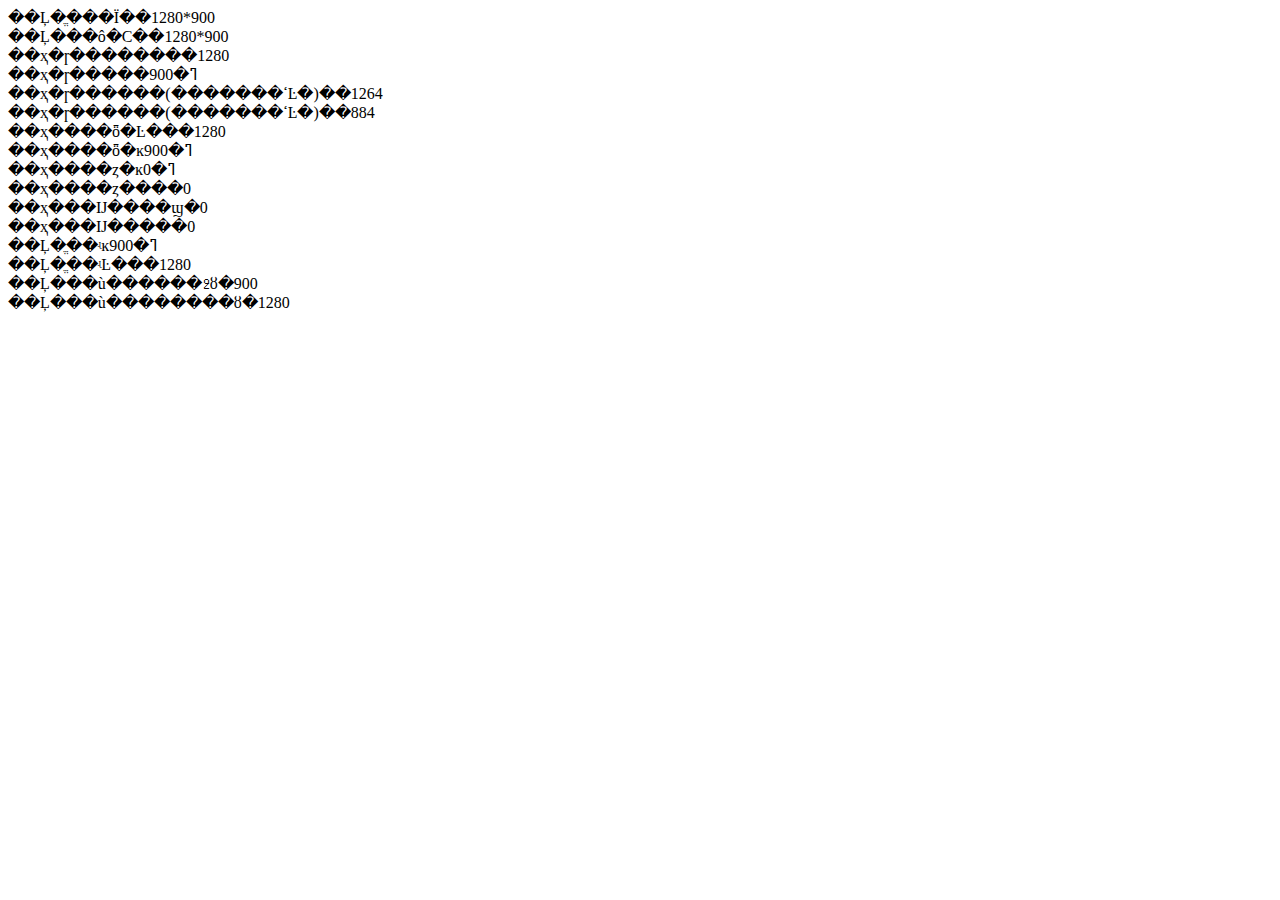
<file: js/js各种获取宽度高度API.html>
<html>
<script>
function a(){
document.write(
"��Ļ�ֱ���Ϊ��"+screen.width+"*"+screen.height
+"<br />"+
"��Ļ���ô�С��"+screen.availWidth+"*"+screen.availHeight
+"<br />"+
"��ҳ�ɼ��������"+document.body.clientWidth
+"<br />"+
"��ҳ�ɼ�����ߣ�"+document.body.clientHeight
+"<br />"+
"��ҳ�ɼ������(�������ߵĿ�)��"+document.body.offsetWidth 
+"<br />"+
"��ҳ�ɼ������(�������ߵĿ�)��"+document.body.offsetHeight 
+"<br />"+
"��ҳ����ȫ�Ŀ���"+document.body.scrollWidth
+"<br />"+
"��ҳ����ȫ�ĸߣ�"+document.body.scrollHeight
+"<br />"+
"��ҳ����ȥ�ĸߣ�"+document.body.scrollTop
+"<br />"+
"��ҳ����ȥ����"+document.body.scrollLeft
+"<br />"+
"��ҳ���Ĳ����ϣ�"+window.screenTop
+"<br />"+
"��ҳ���Ĳ�����"+window.screenLeft
+"<br />"+
"��Ļ�ֱ��ʵĸߣ�"+window.screen.height
+"<br />"+
"��Ļ�ֱ��ʵĿ���"+window.screen.width
+"<br />"+
"��Ļ���ù������߶ȣ�"+window.screen.availHeight
+"<br />"+
"��Ļ���ù��������ȣ�"+window.screen.availWidth
);
}
</script>
<body onload="a()" >
</body>
</html>
</file>
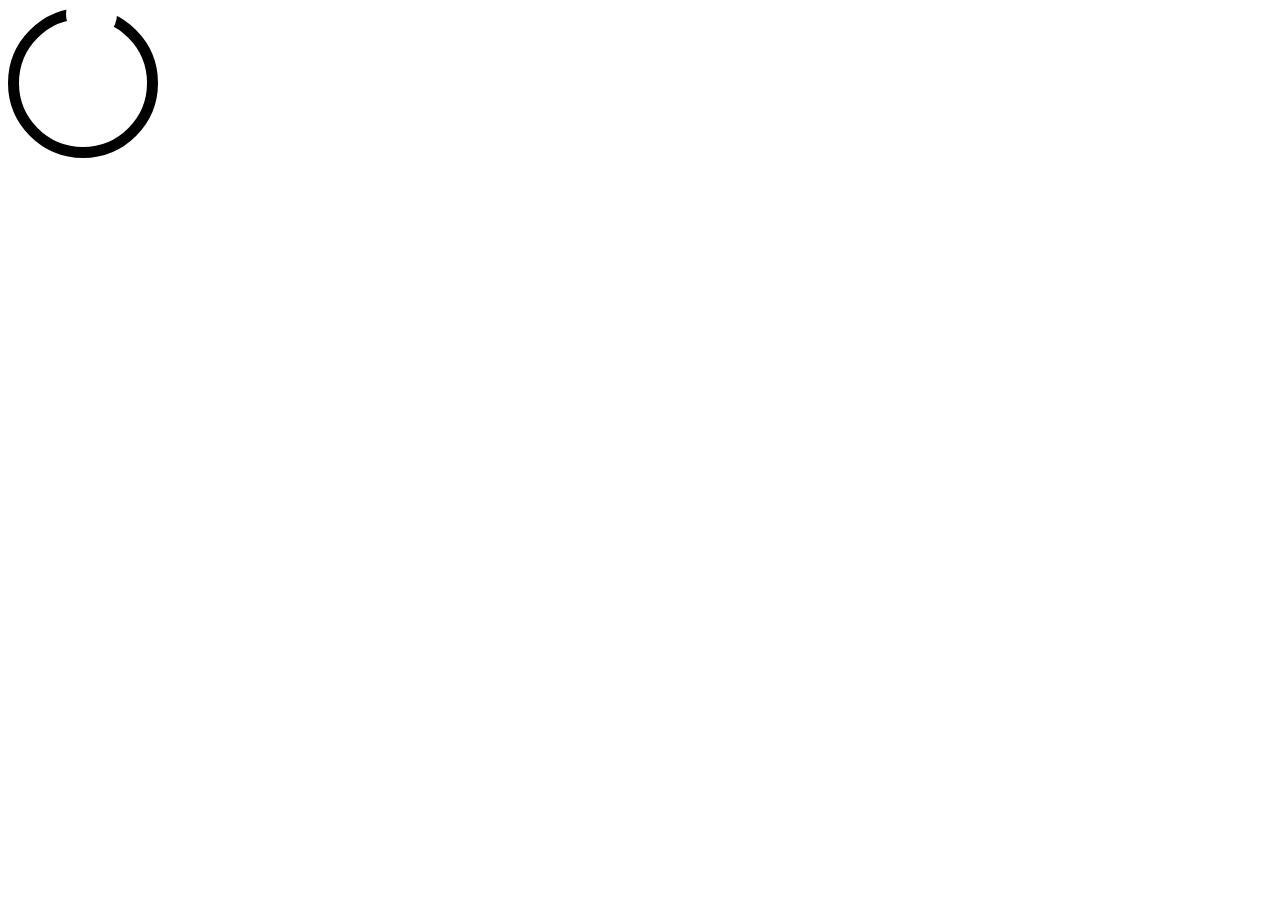
<file: work tips/css-loading.html>
<!DOCTYPE html>
<head>
<meta http-equiv="Content-Type" content="text/html; charset=gb2312" />
<title>CSS3-Loading����</title>
<style>
#bowlG{
position:relative;
width:128px;
height:128px;
}
#bowl_ringG{
position:absolute;
width:128px;
height:128px;
border:11px solid #000000;
-moz-border-radius:128px;
-webkit-border-radius:128px;
border-radius:128px;
}
.ball_holderG{
position:absolute;
width:34px;
height:128px;
left:47px;
top:0px;
-webkit-animation-name:ball_moveG;
-webkit-animation-duration:2s;
-webkit-animation-iteration-count:infinite;
-webkit-animation-timing-function:linear;
-moz-animation-name:ball_moveG;
-moz-animation-duration:2s;
-moz-animation-iteration-count:infinite;
-moz-animation-timing-function:linear;
-o-animation-name:ball_moveG;
-o-animation-duration:2s;
-o-animation-iteration-count:infinite;
-o-animation-timing-function:linear;
-ms-animation-name:ball_moveG;
-ms-animation-duration:2s;
-ms-animation-iteration-count:infinite;
-ms-animation-timing-function:linear;
}
.ballG{
position:absolute;
left:0px;
top:-30px;
width:51px;
height:51px;
background:#FFFFFF;
-moz-border-radius:43px;
-webkit-border-radius:43px;
border-radius:43px;
}
@-webkit-keyframes ball_moveG{
0%{
-webkit-transform:rotate(0deg)}
100%{
-webkit-transform:rotate(360deg)}
}
@-moz-keyframes ball_moveG{
0%{
-moz-transform:rotate(0deg)}
100%{
-moz-transform:rotate(360deg)}
}
@-o-keyframes ball_moveG{
0%{
-o-transform:rotate(0deg)}
100%{
-o-transform:rotate(360deg)}
}
@-ms-keyframes ball_moveG{
0%{
-ms-transform:rotate(0deg)}
100%{
-ms-transform:rotate(360deg)}
}
</style>
</head>
<body>
<div id="bowlG">
<div id="bowl_ringG">
<div class="ball_holderG">
<div class="ballG"></div>
</div>
</div>
</div>
</body>
</html>
</file>
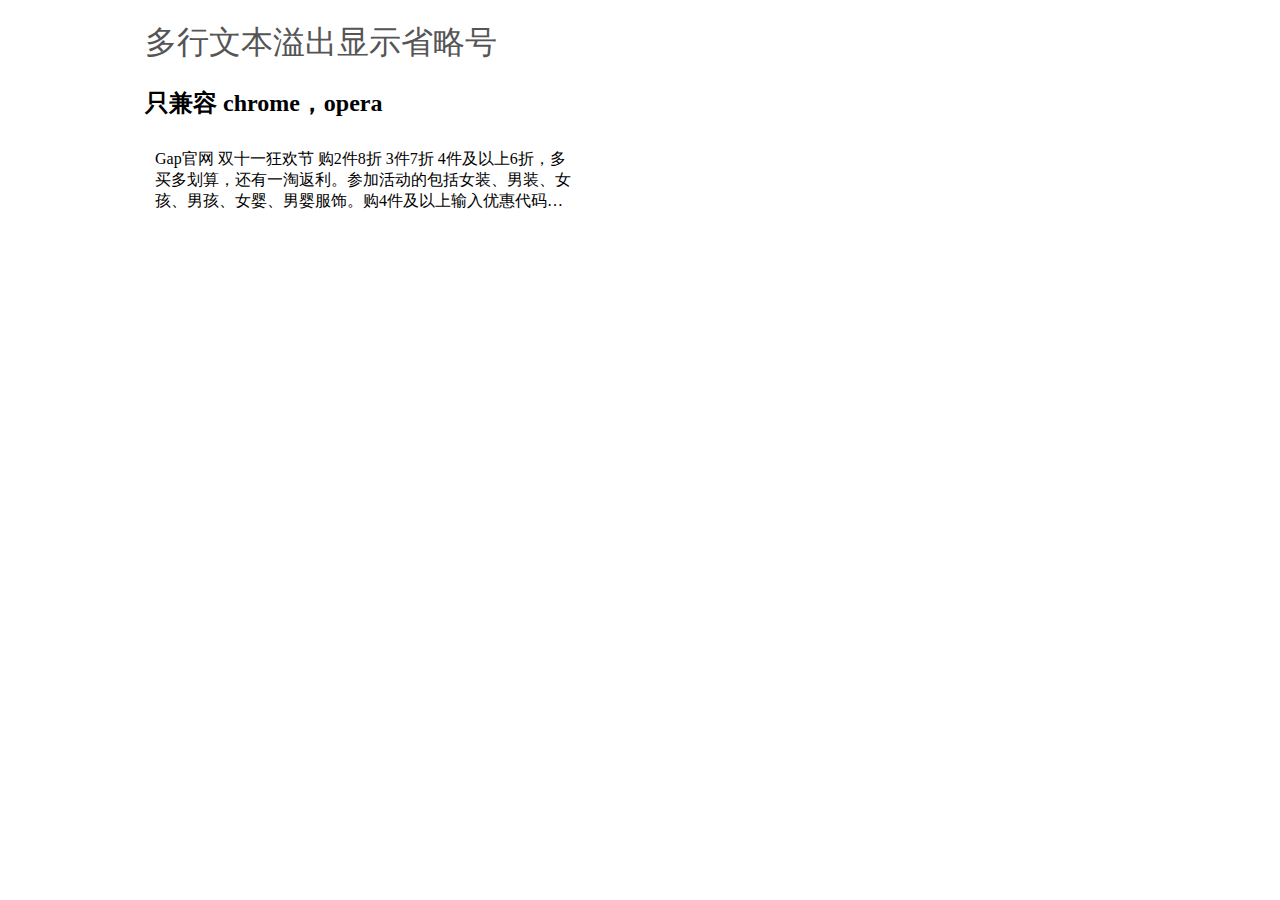
<file: work tips/移动端关于点点点的实现.html>
<!DOCTYPE html>
<html>
<head>
<meta charset="gbf"/>
<title>�����ı������ʾʡ�Ժ�</title>
<style type="text/css">
body{ font-family:΢���ź�;}

h1{ font-weight: normal;}

a{ color:#555; text-decoration: none;}
a:hover{ color:#F33;}

p{ margin:30px 10px; width:26em;}
.wrap{ width:990px; margin-left:auto; margin-right:auto;}

.ellipsis{
    overflow: hidden;
    text-overflow: ellipsis;/*css3������*/
    text-overflow:-o-ellipsis-lastline;
    display: -webkit-box;
    -webkit-line-clamp: 3;/*webkit��չ���� ����W3C��׼ ��������*/
    -webkit-box-orient: vertical;
     height:4em;
}
</style>
</head>
<body>
    <div class="wrap">
    <h1><a href="http://www.iyunlu.com/view/">�����ı������ʾʡ�Ժ�</a></h1>
      <h2>ֻ���� chrome��opera</h2>
    <p class="ellipsis">
      Gap���� ˫ʮһ�񻶽� ��2��8�� 3��7�� 4��������6�ۣ�����໮�㣬����һ�Է������μӻ�İ���Ůװ����װ��Ů�����к���ŮӤ����Ӥ���Ρ���4�������������Żݴ���0440����6�ۡ��ʺϴ��������ͬ�´յ����򣬶���໮�㡣
    </p>
   </div>
</body>
</html>
</file>
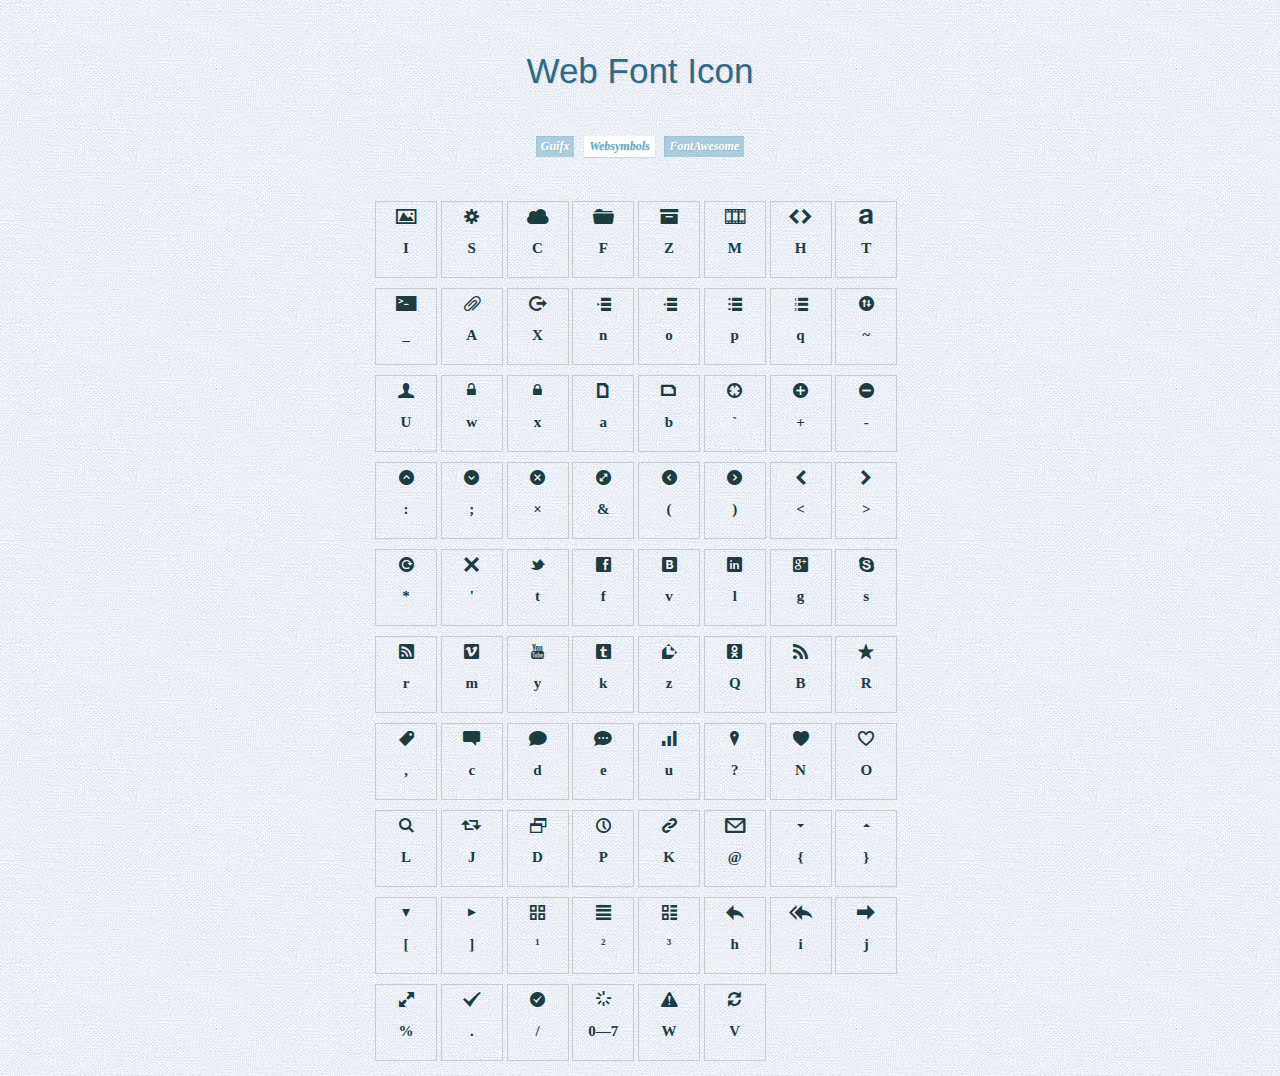
<file: work tips/webFontIcon/demo2.html>
﻿<!DOCTYPE HTML>
<html lang="en-US">
<head>
	<meta charset="UTF-8">
	<title>Web Symbols | DEMO</title>
	<style type="text/css">
	body{
	font-family: Cambria, Palatino, "Palatino Linotype", "Palatino LT STD", Georgia, serif;
	background: #fff url(bg.jpg) repeat top left;
	font-weight: 400;
	font-size: 15px;
	color: #1d3c41;
	width: 600px;
	margin: 10px auto;
}
a{
	color: #333;
	text-decoration: none;
}
header{
	padding: 20px 30px 10px 30px;
	margin: 0px 20px 10px 20px;
	position: relative;
	display: block;
	text-shadow: 1px 1px 1px rgba(0,0,0,0.2);
    text-align: center;
}
header h1{
	font-family: 'BebasNeueRegular', 'Arial Narrow', Arial, sans-serif;
	font-size: 35px;
	line-height: 35px;
	position: relative;
	font-weight: 400;
	color: rgba(26,89,120,0.9);
	text-shadow: 1px 1px 1px rgba(0,0,0,0.1);
    padding: 0px 0px 5px 0px;
}
header h1 span{
	color: #7cbcd6;
	text-shadow: 0px 1px 1px rgba(255,255,255,0.8);
}
nav{
	text-align:center;
	display: block;
	padding: 14px;
}
nav a,
nav a.current-demo,
nav a.current-demo:hover{
    display: inline-block;
	font-style: italic;
	font-size: 12px;
	padding: 3px 5px;
	margin:5px 3px;
	font-weight: 800;
	box-shadow: 1px 1px 1px rgba(0,0,0,0.05) inset;
	color: #fff;
	text-shadow: 1px 1px 1px rgba(0,0,0,0.1);
	background: rgba(104,171,194,0.5);
}
nav a:hover{
	background: #4fa2c4;
}
nav a.current-demo,
nav a.current-demo:hover{
	color: rgba(104,171,194,1);
	background: rgba(255,255,255,0.9);
	box-shadow: 0px 1px 1px rgba(0,0,0,0.1);
}
section {
	margin-top: 20px;
}
		@font-face{ 
			font-family: 'WebSymbolsRegular';
			src: url('websymbols/fonts/websymbols-regular-webfont.eot');
			src: url('websymbols/fonts/websymbols-regular-webfont.eot?#iefix') format('embedded-opentype'),
					 url('websymbols/fonts/websymbols-regular-webfont.woff') format('woff'),
					 url('websymbols/fonts/websymbols-regular-webfont.ttf') format('truetype'),
					 url('websymbols/fonts/websymbols-regular-webfont.svg#WebSymbolsRegular') format('svg');
		}
		/*Web Symbols*/
		.websymbols {
			width: 530px;
			margin: 10px auto;
		}
		.glyphbox {
			overflow: hidden;
		}
		.glyphbox div {
			width: 50px;
			display: inline-block;
			padding: 5px;
			text-align: center;
			border: 1px solid #ccc;
			margin: 5px 0;
		}
		.glyphbox div span {
			font-family: 'WebSymbolsRegular';
		}
	</style>
</head>
<body>
	<header>
		<h1>Web Font Icon</h1>
		<nav>
			<a href="index.html">Guifx</a>
			<a href="demo2.html" class="current-demo">Websymbols</a>
			<a href="demo3.html">FontAwesome</a>
		</nav>
	</header>
	<div class="websymbols">
		<div class="glyphbox">
			<div><span>I</span><p><b>I</b></p></div>
			<div><span>S</span><p><b>S</b></p></div>
			<div><span>C</span><p><b>C</b></p></div>
			<div><span>F</span><p><b>F</b></p></div>
			<div><span>Z</span><p><b>Z</b></p></div>
			<div><span>M</span><p><b>M</b></p></div>
			<div><span>H</span><p><b>H</b></p></div>
			<div><span>T</span><p><b>T</b></p></div>
			<div><span>_</span><p><b>_</b></p></div>
			<div><span>A</span><p><b>A</b></p></div>
			<div><span>X</span><p><b>X</b></p></div>
			<div><span>n</span><p><b>n</b></p><p></p></div>
			<div><span>o</span><p><b>o</b></p><p></p></div>
			<div><span>p</span><p><b>p</b></p></div>
			<div><span>q</span><p><b>q</b></p></div>
			<div><span>~</span><p><b>~</b></p></div>
			<div><span>U</span><p><b>U</b></p></div>
			<div><span>w</span><p><b>w</b></p></div>
			<div><span>x</span><p><b>x</b></p></div>
			<div><span>a</span><p><b>a</b></p></div>
			<div><span>b</span><p><b>b</b></p></div>
			<div><span>`</span><p><b>`</b></p></div>
			<div><span>+</span><p><b>+</b></p></div>
			<div><span>-</span><p><b>-</b></p></div>
			<div><span>:</span><p><b>:</b></p></div>
			<div><span>;</span><p><b>;</b></p></div>
			<div><span>×</span><p><b>×</b></p></div>
			<div><span>&amp;</span><p><b>&amp;</b></p></div>
			<div><span>(</span><p><b>(</b></p></div>
			<div><span>)</span><p><b>)</b></p></div>
			<div><span>&lt;</span><p><b>&lt;</b></p></div>
			<div><span>&gt;</span><p><b>&gt;</b></p></div>
			<div><span>*</span><p><b>*</b></p></div>
			<div><span>'</span><p><b>'</b></p></div>
			<div><span>t</span><p><b>t</b></p></div>
			<div><span>f</span><p><b>f</b></p></div>
			<div><span>v</span><p><b>v</b></p></div>
			<div><span>l</span><p><b>l</b></p></div>
			<div><span>g</span><p><b>g</b></p></div>
			<div><span>s</span><p><b>s</b></p></div>
			<div><span>r</span><p><b>r</b></p></div>
			<div><span>m</span><p><b>m</b></p></div>
			<div><span>y</span><p><b>y</b></p></div>
			<div><span>k</span><p><b>k</b></p></div>
			<div><span>z</span><p><b>z</b></p></div>
			<div><span>Q</span><p><b>Q</b></p></div>
			<div><span>B</span><p><b>B</b></p></div>
			<div><span>R</span><p><b>R</b></p></div>
			<div><span>,</span><p><b>,</b></p></div>
			<div><span>c</span><p><b>c</b></p></div>
			<div><span>d</span><p><b>d</b></p></div>
			<div><span>e</span><p><b>e</b></p></div>
			<div><span>u</span><p><b>u</b></p></div>
			<div><span>?</span><p><b>?</b></p></div>
			<div><span>N</span><p><b>N</b></p></div>
			<div><span>O</span><p><b>O</b></p></div>
			<div><span>L</span><p><b>L</b></p></div>
			<div><span>J</span><p><b>J</b></p></div>
			<div><span>D</span><p><b>D</b></p></div>
			<div><span>P</span><p><b>P</b></p></div>
			<div><span>K</span><p><b>K</b></p></div>
			<div><span>@</span><p><b>@</b></p></div>	
			<div><span>{</span><p><b>{</b></p></div>
			<div><span>}</span><p><b>}</b></p></div>
			<div><span>[</span><p><b>[</b></p></div>
			<div><span>]</span><p><b>]</b></p></div>
			<div><span>¹</span><p><b>¹</b></p></div>
			<div><span>²</span><p><b>²</b></p></div>
			<div><span>³</span><p><b>³</b></p></div>
			<div><span>h</span><p><b>h</b></p></div>
			<div><span>i</span><p><b>i</b></p></div>
			<div><span>j</span><p><b>j</b></p></div>
			<div><span>%</span><p><b>%</b></p></div>
			<div><span>.</span><p><b>.</b></p></div>
			<div><span>/</span><p><b>/</b></p></div>
			<div><span id="loader">1</span><script type="text/javascript">var loaderSymbols = ['0', '1', '2', '3', '4', '5', '6', '7'], loaderRate = 100, loaderIndex = 0, loader= function() { document.getElementById('loader').innerHTML = loaderSymbols[loaderIndex]; loaderIndex = loaderIndex  &lt; loaderSymbols.length - 1 ? loaderIndex + 1 : 0; setTimeout(loader, loaderRate); }; loader(); </script><p><b>0&mdash;7</b></p></div>
			<div><span>W</span><p><b>W</b></p></div>	
			<div><span>V</span><p><b>V</b></p></div>
		</div>
	</div>	
</body>
</html>
</file>
<file: css/main.css>
/*hearder start*/

body{
  min-width:320px;
}
  .banner{
     background:#5192e9;
	 float:left;
	 width:100%;
	 height:3em
  }
  .banner ul{
	   list-style-type:none;
	   width:100%;
	   line-height:3em   
	}
	.banner li {
	  float:left;
	  font-size:1.6em;
	  margin-left:4%
	}
	.header:after{
	  content:"";
	  display:block;
	  clear:both;
	  overflow:hidden;
	  zoom:1
	}
	.logo:after{
	  content:"";
	  display:block;
	  clear:both;
	  overflow:hidden;
	  zoom:1
	}
	.logo{
	  background:#eef3fa;
	  padding:5px 10%
	}
	.info{
	   float:left
	}
	.display{
	  display:inline-block;
	}
	.theme{
	   float:right;
	   margin-top:4em
	}
	.banner li a{
	   color:#fff;
	   text-decoration:none
	}
	.banner li:hover{
	  background:#f45145;
	  /* border-radius:1em; */
/* 	  opacity:0.5;
	  filter:alpha(opacity=80) */
	}
    .banner li:active{
	  background:red;
	  border-radius:1em;

	}
	.move_remark{
	   background:#f45145;
	   height:3px;
	   /* width:33px; */
	   margin-top:3em;
	   /* margin-left:4%; */
	}
   ::selection{
    background: #FDE6BA;
    color: #000;
    text-shadow: 3px 3px 3px #CCC;
}
/*header end*/

/*main start*/
    .main{
	   margin-top:1em;
	   width:70%;
	}
   /*left*/
  .left{
     width:80%;
	 margin:0 1em;
	 position:relative
  }
  .day{
    margin-top:1em;
  }   
  
  .time{
/*      background:#67BAD6; */
	 font-size:2em;
/* 	 color:white; */
     
	 padding:0 5px;
/* 	 border-radius:6px;
	 opacity:.7;
	 box-shadow:0 0 2px #67BAD6 */
  }
  .title_link{
     font-size:1.1em;
	 text-decoration:none;
	/*  color:#fff */
	color:#5192e9
  }
  .title_link:hover{
     text-decoration:none;
	 color:#f45145
  }
  .wtime{
    font-size:0.5em;
	margin-right:10px;
  }
  .mark{
    font-size:0.5em
  }
  .wtime:before{
    content:"\f017";
	margin-right:4px
  }
  .mark:before{
    content:'\f02b';
	margin-right:4px
  }
  .time div{
     margin:5px auto;

  }
  .newfont{
     font-family:FontAwesome;
	 font-style:normal;
	 font-weight:normal;
	 text-decoration:none;
  }

  .article_body{
     font-size:1.5em
  }

 .more{
   	 font-family:FontAwesome;
	 font-style:normal;
	 font-weight:normal;
	 font-size:.9em;
	 text-decoration:none;
	 color:#5192e9
 }
 .more:before{
    content:"\f04e";
	margin-right:4px
 }
/*  more:hover{
   color:
 } */
  .load_more{
	 cursor:pointer;
	 font-size:1.3em;
	 position:absolute;
	 left:50%;
	 margin-top:1em
  }
    



  /*left end*/

  /*right*/
  .right
  {
    width:25%;
	position:absolute;
	margin-top:1em;
	
  }
  .infos:after{
	  content:"";
	  display:block;
	  clear:both;
	  overflow:hidden;
	  zoom:1
  }
  .avatar{
     float:right;
	 display:inline-block;
	 margin:5px
  }
  .name{
     font:italic 3em monospace;
	 background:#5192e9;
	 color:#fff;
	 border-radius:6px;
	 padding:0 0.5em
  }
  .linkother{
    margin-top:1em
  }
  .linkhead{
    background-color:#5192e9;
	border-radius:6px
  }
.backcolor{
   	background:#eef3fa;
}
  h1{
    color:#fff;
	font-size:1.5em;
	margin-left:1em;
	padding:0.4em 0
  }
  .linkbody{
    margin-left:2em
  }
  .linkbody ul li{
    font-size:1.4em;
	padding:8px 0;
	color:#fff
  }
  .linkbody ul li a{
    text-decoration:none;
	color:#333
  }
  .linkbody ul li a:hover{
     color:#5192e9
  }
  .linkbody ul li a:before{
	 font-family:FontAwesome;
	 font-style:normal;
	 font-weight:normal;
	 margin-right:5px

  }
  .github:before{
     content:"\f092";
  }
  .weibo:before{
    content:"\f06e";
  }
  .zhihu:before{
    content:"\f076";
  }
  .cnblogs:before{
     content:"\f086"; 
  }
  .personnal_info p{
    font:1.5em Arial;
	word-wrap:break-word;
	margin:5px;
	color:#67BAD6;
	opacity:.6;
  }
  .texten{
   text-indent:10px
  }
  .shadow{
   box-shadow:0 0 1px #5192e9;
  }

  /*right end*/


/*main end*/



/*footer start*/
  .footer{
     background:#f3f1f4;
	 margin-top:3.5em;
	 height:5em
  }
  .link{
/*      margin:0 auto;
       	 width:10%; */
		 float:left;
		 margin-left:50%;
         padding-left:5%
  }
  .copyright{
/*      margin:0 auto;
       	 width:20%;
       	 padding:1em */
       float:left;
	   margin-left:40%;
	   line-height:5em
  } 
  .footer:after{
     clear:both;
	 content:"";
	 display:block;
	 overflow:hidden;
	 height:0
  }


/*footer end*/

/*backtop*/
.u-backtop{
 position:fixed;
 right:10px;
 bottom:10px;
 display:none;
 width:42px;
 height:42px;
 border-radius:22px;
 background-color:rgba(238,243,250,.95);
 border:1px solid #c5c5c5;
 z-index:9999
}


.u-icon{
  display:inline-block;
  background:url(../img/sprites.png) no-repeat;
  background-size:4.5rem
}

.i-backtop{
  position:absolute;
  top:50%;
  left:50%;
  width:16px;
  height:21px;
  margin:-9px 0 0 -8px;
  background-position:-41px -71px
}
/*@media query start*/
@media screen and (max-width:740px){
    .right{
	  display:none;
	}
	.left{
	  width:100%;
	}
	.logo{
	 padding:0
	}
	.footer{
	 display:none;
	}
	.main{
	 width:100%
	}
}
/*@media query end*/


/*common css  start*/
.fixed{
    z-index:999;
	position:fixed;
	top:0
}

@font-face {
    font-family: "FontAwesome";
    font-style: normal;
    font-weight: normal;
    src: url("fontAwesome/font/fontawesome-webfont.eot?#iefix") format("embedded-opentype"), 
		url("fontAwesome/font/fontawesome-webfont.woff") format("woff"), 
		url("fontAwesome/font/fontawesome-webfont.ttf") format("truetype"), 
		url("fontAwesome/font/fontawesome-webfont.svgz#FontAwesomeRegular") format("svg"), 
		url("fontAwesome/font/fontawesome-webfont.svg#FontAwesomeRegular") format("svg");
}

/*common css  end*/
</file>
<file: css/article.css>
.article_right{
  padding-left:430px;
  padding-right:10px;	
}
.article_right h1{
  color:#666;
  font-size:24px
}
.article_left{
position:absolute;
top:1em;
left:0
}
.article{
  position:relative
}
.article_right hr{
  background:transparent url([data-uri]) repeat-x 0 0;
  height:2px;
  margin:10px 0
}
.article_right p{
 margin:15px 0;
 font-size:1.4em;
 word-break:break-all;
 word-wrap:break-word;
 text-indent:1em;
 line-height:2
}
.article_right h3{
  color:#666;
  font-size:18px;
  margin-left:1em;
}
.article_right .code{
  background:#f5f5f5;
     text-indent:0;
	 padding-left:1em;
	 font-size:1.4em;
}

.angularjs_one{
background-color:#f5f5f5;
border:1px solid #eee;
font-size:1.4em;
margin-left:1em;
padding:1em;
}
.angularjs_one a{
 color:red;
}
.angularjs_one form{
  margin-top:1em
}
.angularjs_one input[type="submit"]{
  padding:2px;
}
.done-true{
  color:grey;
  text-decoration:line-through;
}

.comment{
  margin:10px 10px 0 10px;
  font-size:1.4em;
  padding:.5em;
  border-radius:.2em;
}
.submit_comment{
	width:30px;
	height:30px;
	background:#92B901;
	color:#ffffff;
	font-weight:bold;
	padding:2px 8px;
	-webkit-transition:-webkit-transform 1s,opacity 1s,background 1s,width 1s,height 1s,font-size 1s;
	-webkit-border-radius:5px;
	-o-transition-property:width,height,-o-transform,background,font-size,opacity;
	-o-transition-duration:1s,1s,1s,1s,1s,1s;
	-moz-transition-property:width,height,-o-transform,background,font-size,opacity;
	-moz-transition-duration:1s,1s,1s,1s,1s,1s;
	transition-property:width,height,transform,background,font-size,opacity;
	transition-duration:1s,1s,1s,1s,1s,1s;
	border-radius:5px;
	opacity:0.4
}
.submit_comment:hover{
     text-decoration:none;
	-moz-transform: rotate(360deg);
	-webkit-transform: rotate(360deg);
	-o-transform: rotate(360deg);
	transform: rotate(360deg);
	opacity:1;
	background:#1ec7e6;
	width:50px;
	height:50px;
	font-size:16px;
	cursor:pointer
}
@media screen and (max-width:1020px){
    .article_left{display:none;}
	.article_right{padding-left:0}
}
</file>
<file: css/firstmain.css>
/****reset****/

/** 清除内外边距 **/
blockquote,body,button,dd,dl,dt,fieldset,form,h1,h2,h3,h4,h5,h6,hr,input,legend,li,ol,p,pre,td,textarea,th,ul
 {margin:0;padding:0}

/** 设置默认字体 **/
body,button,input,select,textarea {font:12px/1.5 tahoma,arial,'Hiragino Sans GB',\5b8b\4f53,sans-serif}
h1,h2,h3,h4,h5,h6 {font-size:100%}

/* 将斜体扶正 */
address,cite,dfn,em,var {font-style:normal}

/* 统一等宽字体 */
code,kbd,pre,samp {font-family:courier new,courier,monospace}

/* 小于 12px 的中文很难阅读，让 small 正常化 */
small {font-size:12px}

/** 重置列表元素 **/
ol,ul {list-style:none}

a {text-decoration:none}
a:hover {text-decoration:underline}
sup {vertical-align:text-top}/*上标下标标签 重置，减少对行高的影响*/
sub {vertical-align:text-bottom}
/** 重置表单元素 **/
legend {color:#000}/* for ie6 */
fieldset,img {border:0} /* img 搭车：让链接里的 img 无边框 */
button,input,select,textarea {font-size:100%}/* 使得表单元素在 ie 下能继承字体大小 */

/** 重置表格元素 **/
table {border-collapse:collapse;border-spacing:0}


@font-face{
	font-family: 'iconfont';
  src: url('http://at.alicdn.com/t/font_1404397262_5254881.eot'); /* IE9*/
  src: url('http://at.alicdn.com/t/font_1404397262_5254881.eot?#iefix') format('embedded-opentype'), /* IE6-IE8 */
  url('http://at.alicdn.com/t/font_1404397262_5254881.woff') format('woff'), /* chrome、firefox */
  url('http://at.alicdn.com/t/font_1404397262_5254881.ttf') format('truetype'), /* chrome、firefox、opera、Safari, Android, iOS 4.2+*/
  url('http://at.alicdn.com/t/font_1404397262_5254881.svg#iconfont') format('svg'); /* iOS 4.1- */
}
.icon{
	font-family: 'iconfont';
	font-style: normal;
}

/***main***/
.main{
	overflow: hidden;}

.main-bg{
   position: absolute;
   top: 0;
   left: 0;
   right: 0;
   bottom: 0;
   background: url(../img/mainp.jpg) no-repeat;
   background-size: cover;
}
.main-bg img{
	width: 100%;
	height: 100%;
	display: none;
}
.main-box{
   position: absolute;
   background: rgba(0,0,0,.3);
   *background: #000;
   *filter:alpha(opacity=60);
   left: 50%;
   top: 50%;
   border-radius: 12px;
   color: #EEE;
   padding: 20px;
   font-family: Georgia, serif;
   width: 440px;
   height: 240px;
   margin-left: -220px;
   margin-top: -120px;
}

.main-box h2,.main-box h3{
   font-size: 24px;
   color: #eee;
   text-align: center;
   line-height: 36px;
   *font-weight: bold;
}
.main-box h3{
	font-size: 16px;
	border-bottom: 1px solid #fff;
}
.main-box p{
   background: rgba(0,0,0,.5);
   *background: #fff;
   border-radius: 8px;
   padding: 10px;
   margin: 10px 0;
   font-size: 18px;
   *color: #000;
}
.main-box p:hover{
	background: #FFF;
	background: rgba(255,255,255,.7);
	color: #333;
	*color: #000;
}

.main-box p a{
	color: #EEE;
	*color: #000;
	*font-weight: bold;
}
.main-box p:hover a{
	color: #000;
};
</file>
